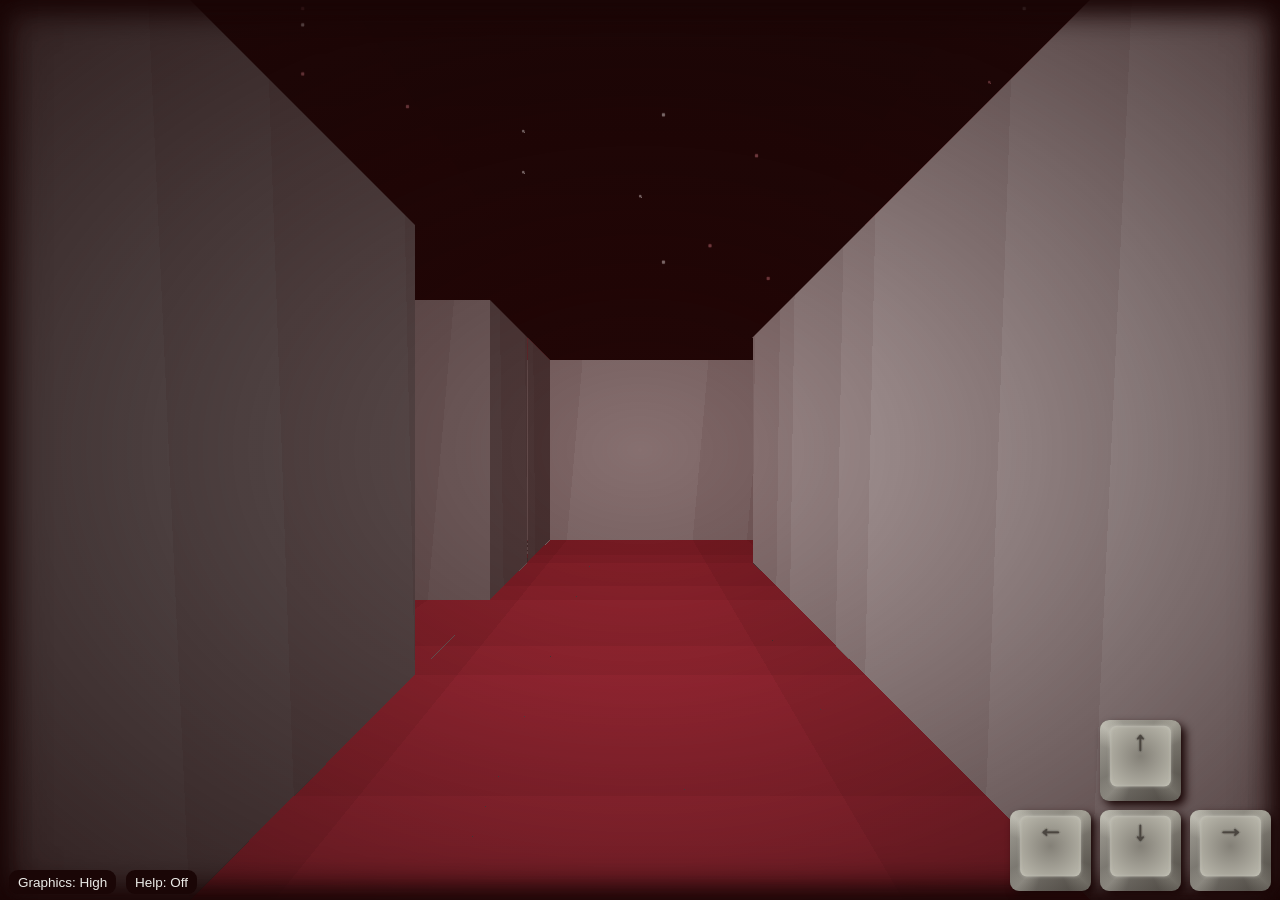
<file: Game/index.html>
<!-- 
    سلام رفقای خودم
    حتما پیج منو دنبال کن 
    
    Instagram : https://www.instagram.com/m_ebrahiimifar
    Telegram : https://t.me/dantive_com
 -->
<!DOCTYPE html>
<html lang="en">
<head>
    <meta charset="UTF-8">
    <meta name="viewport" content="width=device-width, initial-scale=1.0">
    <title>Document</title>
    <link rel="stylesheet" href="style.css">
</head>
<body>
    <div>
        <input type="radio" id="ilift1" title="lift1" class="liftmove ilower" name="liftup" />Lift 1
        <input type="radio" id="ilift2" title="lift2" class="liftmove iupper" name="liftup" />Lift 2
        <input type="radio" id="ilift3" title="lift3" class="liftmove ilower" name="liftup" />Lift 3
        <input type="radio" id="ilift4" title="lift4" class="liftmove ilower" name="liftup" />Lift 4
        <input type="radio" id="ilift5" title="lift5" class="liftmove iupper" name="liftup" />Lift 5
        <input type="radio" id="ilift6" title="lift6" class="liftmove ilower" name="liftup" />Lift 6
        <input type="radio" id="ilift7" title="lift7" class="liftmove ilower" name="liftup" />Lift 7
      
        <input type="radio" id="iliftup" title="liftup" class="liftmove ilower d-none" name="liftup" checked />
      
        <br />
      
        <input type="checkbox" id="top-view" />Top view
        <input type="checkbox" id="bottom-floor" />Bottom floor
      
        <input type="radio" name="gfx" id="gfx1" class="d-none" />
        <input type="radio" name="gfx" id="gfx2" checked class="d-none" />
        <input type="radio" name="num" id="numon" checked class="d-none" />
        <input type="radio" name="num" id="numoff" class="d-none" />
      
        <input type="radio" id="win" name="x" class="d-none" />
      
        <br />
      
        <input type="radio" id="z-1" name="room" title="z-1" />Z-1
        <input type="radio" id="z-2" name="room" title="z-2" checked />Z-2
        <input type="radio" id="z-3" name="room" title="z-3" />Z-3
        <input type="radio" id="z-4" name="room" title="z-4" />Z-4
        <input type="radio" id="z-5" name="room" title="z-5" />Z-5
        <input type="radio" id="z-6" name="room" title="z-6" />Z-6
      
        <br />
      
        <input type="radio" id="x-1" name="x" title="x-1" />X-1
        <input type="radio" id="x-2" name="x" title="x-2" />X-2
        <input type="radio" id="x-3" name="x" title="x-3" checked />X-3
        <input type="radio" id="x-4" name="x" title="x-4" />X-4
        <input type="radio" id="x-5" name="x" title="x-5" />X-5
        <input type="radio" id="x-6" name="x" title="x-6" />X-6
        <input type="radio" id="x-7" name="x" title="x-7" />X-7
      
        <input type="radio" id="original" checked name="rotate" class="d-none" />
      
        <br />
      
        <input type="radio" id="left1" name="rotate" class="x-rotation" />L-1
        <input type="radio" id="left2" name="rotate" class="z-rotation" />L-2
        <input type="radio" id="left3" name="rotate" class="x-rotation" />L-3
        <input type="radio" id="left4" name="rotate" class="z-rotation" />L-4
      
        <br />
      
        <input type="radio" id="right1" name="rotate" class="x-rotation" />R-1
        <input type="radio" id="right2" name="rotate" class="z-rotation" />R-2
        <input type="radio" id="right3" name="rotate" class="x-rotation" />R-3
        <input type="radio" id="right4" name="rotate" class="z-rotation" />R-4
      
        <content>
          <w>
      
            <x>
      
              <y>
      
                <z>
      
                  <darkness>
                    <u></u> <u></u> <u></u> <u></u> <u></u>
                  </darkness>
                  <darkness>
                    <u></u> <u></u> <u></u> <u></u> <u></u><u></u>
                  </darkness>
      
                  <room>1</room>
                  <room>2</room>
      
                  <room class="lift lower">
      
                    <lift id="lift1">
                      <label for="ilift1"></label>
                      <floor></floor>
                      <floor></floor>
                    </lift>
                  </room>
      
                  <room class="lift upper">
      
                    <lift id="lift2">
      
                      <label for="ilift2"></label>
                      <floor></floor>
                      <floor></floor>
                    </lift>
                  </room>
                  <room>5</room>
                  <room>6</room>
                  <room>7</room>
                  <room>8</room>
                  <room>9</room>
                  <room>10</room>
                  <room>11</room>
                  <room>12</room>
      
                  <room class="lift lower">
      
                    <lift id="lift3">
                      <label for="ilift3"></label>
                      <floor></floor>
                      <floor></floor>
                    </lift>
                  </room>
                  <room>14</room>
                  <room>15</room>
                  <room>16</room>
                  <room>17</room>
      
                  <room class="lift lower">
      
                    <lift id="lift4">
      
                      <label for="ilift4"></label>
                      <floor></floor>
                      <floor></floor>
                    </lift>
                  </room>
                  <room>19</room>
                  <room>20</room>
                  <room>21</room>
                  <room>22</room>
                  <room>23</room>
                  <room>24</room>
                  <room>25</room>
                  <room>26</room>
      
                  <room class="lift upper">
      
                    <lift id="lift5">
      
                      <label for="ilift5"></label>
                      <floor></floor>
                      <floor></floor>
                    </lift>
                  </room>
                  <room>28</room>
                  <room>29</room>
                  <room>30</room>
                  <room>31</room>
      
                  <room class="lift lower">
      
                    <lift id="lift6">
      
                      <label for="ilift6"></label>
      
                      <floor></floor>
                      <floor></floor>
                    </lift>
                  </room>
      
                  <room>33</room>
      
                  <room class="lift lower">
      
                    <lift id="lift7">
      
                      <label for="ilift7"></label>
                      <floor></floor>
                      <floor></floor>
                    </lift>
                  </room>
                  <room>35</room>
                  <room>36</room>
                  <room>37</room>
                  <room>38</room>
                  <room>39</room>
                  <room>40</room>
                  <room>41</room>
                  <room>42</room>
                </z>
      
                <z>
      
                  <room>1</room>
                  <room>2</room>
                  <room class="lift"></room>
                  <room class="lift"></room>
                  <room>5</room>
                  <room>6</room>
                  <room>7</room>
                  <room>8</room>
                  <room>9</room>
                  <room>10</room>
                  <room>11</room>
                  <room>12</room>
                  <room class="lift"></room>
                  <room>14</room>
                  <room>15</room>
                  <room>16</room>
                  <room>17</room>
                  <room class="lift"></room>
                  <room>19</room>
                  <room>20</room>
                  <room>21</room>
                  <room>22</room>
                  <room>23</room>
                  <room>24</room>
                  <room>25</room>
                  <room>26</room>
                  <room class="lift"></room>
                  <room>28</room>
                  <room>29</room>
                  <room>30</room>
                  <room>31</room>
                  <room class="lift"></room>
                  <room>33</room>
                  <room class="lift"></room>
                  <room>35</room>
                  <room>36</room>
                  <room>37</room>
                  <room>38</room>
                  <room>39</room>
                  <room>40</room>
                  <room>41</room>
                  <room>42</room>
                </z>
              </y>
            </x>
          </w>
      
          <win>
            <u><u></u></u>
            <u><u></u></u>
            <u><u></u></u>
            <u><u></u></u>
            <u><u></u></u>
            <u><u></u></u>
            <u><u></u></u>
            <u><u></u></u>
            <u><u></u></u>
            <u><u></u></u>
            <u><u></u></u>
            <u><u></u></u>
          </win>
        </content>
      
        <wintext>
          <div class="badge">
            <div></div>
          </div>
          <h1>Well Done!</h1>
          <h3>You have solved the maze :)</h3>
          <h4>Today is a good day.</h4>
          <div class="button">
            <label id="wintest" for="x-2">Return?</label>
          </div>
        </wintext>
      
        <buttons>
      
          <!--x-->
          <label class="upb bx dead" for="x-0"></label>
          <label class="upb bx" for="x-1"></label>
          <label class="upb bx" for="x-2"></label>
          <label class="upb bx" for="x-3"></label>
          <label class="upb bx" for="x-4"></label>
          <label class="upb bx" for="x-5"></label>
          <label class="upb bx" for="x-6"></label>
          <label class="upb bx" for="x-7"></label>
          <label class="upb bx dead" for="x-8"></label>
      
          <label class="upb bx" for="win"></label>
      
          <!--z-->
          <label class="upb bz dead" for="z-0"></label>
          <label class="upb bz" for="z-1"></label>
          <label class="upb bz" for="z-2"></label>
          <label class="upb bz" for="z-3"></label>
          <label class="upb bz" for="z-4"></label>
          <label class="upb bz" for="z-5"></label>
          <label class="upb bz" for="z-6"></label>
          <label class="upb bz dead" for="z-7"></label>
      
          <label class="leftb lb1" for="left1"></label>
          <label class="leftb lb2" for="left2"></label>
          <label class="leftb lb3" for="left3"></label>
          <label class="leftb lb4" for="left4"></label>
      
          <label class="leftb lb5" for="right1"></label>
          <label class="leftb lb6" for="right2"></label>
      
          <!--z-->
          <label class="downb bz dead" for="z-0"></label>
          <label class="downb bz" for="z-1"></label>
          <label class="downb bz" for="z-2"></label>
          <label class="downb bz" for="z-3"></label>
          <label class="downb bz" for="z-4"></label>
          <label class="downb bz" for="z-5"></label>
          <label class="downb bz" for="z-6"></label>
          <label class="downb bz dead" for="z-7"></label>
      
          <!--x-->
          <label class="downb bx dead" for="x-0"></label>
          <label class="downb bx" for="x-1"></label>
          <label class="downb bx" for="x-2"></label>
          <label class="downb bx" for="x-3"></label>
          <label class="downb bx" for="x-4"></label>
          <label class="downb bx" for="x-5"></label>
          <label class="downb bx" for="x-6"></label>
          <label class="downb bx" for="x-7"></label>
          <label class="downb bx dead" for="x-8"></label>
      
          <label class="rightb rb1" for="right1"></label>
          <label class="rightb rb2" for="right2"></label>
          <label class="rightb rb3" for="right3"></label>
          <label class="rightb rb4" for="right4"></label>
      
          <label class="rightb rb5" for="left1"></label>
          <label class="rightb rb6" for="left2"></label>
        </buttons>
      
        <graphics>
          <label for="gfx2">Graphics: Low</label>
          <label for="gfx1">Graphics: High</label>
        </graphics>
        <numbers>
          <label for="numon">Help: On</label>
          <label for="numoff">Help: Off</label>
        </numbers>
      
        
      </div>
</body>
</html>
</file>
<file: Game/style.css>
:root {
    --white: #e6e0e0;
    --floor: #d73a4d;
}
:root:has(#gfx1:checked) {
    --white: #574444;
    --floor: #69262e;
}
:root:has(#gfx1:checked) div:before, :root:has(#gfx1:checked) darkness {
    display: none;
}
html {
    font-size: clamp(6px, 1vh, 22px);
    background: #1a0606;
}
@media (orientation: portrait) {
    html {
        font-size: 0.8vh;
   }
}
body {
    margin: 0;
    text-align: center;
    color: rgba(255, 255, 255, 0);
    font-size: 2rem;
    height: 100vh;
    font-family: Arial, Helvetica, sans-serif;
}
body > div {
    overflow: hidden;
    width: 100%;
    height: 100%;
    position: absolute;
    top: 0;
    left: 0;
}
body > div:before {
    content: '';
    top: 0;
    left: 0;
    position: absolute;
    width: 100%;
    height: 100%;
    pointer-events: none;
    z-index: 2;
}
@media (min-width: 480px) {
    body > div:before {
        background: radial-gradient(rgba(255, 255, 255, 0), rgba(26, 6, 6, .7));
        box-shadow: inset 0 1rem 3rem #1a0606, inset 0 -1rem 3rem #1a0606, inset 0 0 5rem #1a0606;
        transform: translate3d(0, 0, 0);
   }
}
body content *, body content *:before, body content *:after {
    box-sizing: border-box;
    position: absolute;
    content: '';
    left: 0;
    top: 0;
    transform-style: preserve-3d;
}
content, room {
    width: 100rem;
    height: 100rem;
}
content {
    margin: auto;
    position: absolute;
    perspective: 100rem;
    display: block;
    inset: 0;
    left: -100rem;
    right: -100rem;
}
@media (max-width: 480px) {
    content {
        transform: scale(0.8);
   }
}
input {
    position: relative;
    z-index: 1;
    margin-top: 1rem;
    display: none;
}
#top-view:checked ~ content > w {
    transform: translate3d(50rem, 200rem, -600rem) rotateX(-90deg) !important;
}
#bottom-floor:checked ~ content > w > x > y > z:nth-of-type(1) room {
    display: none;
}
w, x, y, z {
    width: 100%;
    height: 100%;
}
w {
    transform-origin: 50rem -50rem 0;
    transition: all 1s ease-in-out;
    animation: enter 1s ease-in-out backwards;
    transform: translate3d(0, 100rem, 0);
}
@keyframes enter {
    0% {
        transform: translate3d(50rem, 300rem, -800rem) rotateX(-90deg);
   }
}
y {
    transform-origin: -50rem 0;
}
x {
    transform-origin: 50rem 0 50rem;
}
z {
    transform-origin: 0 0;
}
w:before, w:after {
    transform: translate3d(-500vw, -600vh, -1000rem) scale(10);
    content: '';
    width: 0.3rem;
    height: 0.3rem;
    background: #fff;
    box-shadow: 63vw 54vh 0.1rem #e88f9a , 67vw 49vh 0.1rem #e88f9a , 7vw 43vh 0.1rem #e88f9a , 71vw 75vh 0.1rem #e88f9a , 74vw 30vh 0.1rem #e88f9a , 52vw 14vh 0.1rem #fff , 73vw 78vh 0.1rem #e88f9a , 40vw 16vh 0.1rem #fff , 57vw 82vh 0.1rem #e88f9a , 21vw 1vh 0.1rem #e88f9a , 56vw 30vh 0.1rem #e88f9a , 38vw 79vh 0.1rem #fff , 72vw 24vh 0.1rem #e88f9a , 52vw 32vh 0.1rem #fff , 61vw 34vh 0.1rem #e88f9a , 27vw 86vh 0.1rem #fff , 67vw 57vh 0.1rem #fff , 65vw 57vh 0.1rem #fff , 28vw 58vh 0.1rem #fff , 30vw 13vh 0.1rem #e88f9a , 19vw 81vh 0.1rem #fff , 33vw 87vh 0.1rem #e88f9a , 21vw 3vh 0.1rem #fff , 35vw 69vh 0.1rem #e88f9a , 54vw 61vh 0.1rem #e88f9a , 29vw 64vh 0.1rem #fff , 7vw 57vh 0.1rem #e88f9a , 17vw 36vh 0.1rem #e88f9a , 17vw 60vh 0.1rem #fff , 60vw 19vh 0.1rem #e88f9a , 93vw 1vh 0.1rem #fff , 97vw 63vh 0.1rem #fff , 80vw 10vh 0.1rem #e88f9a , 40vw 21vh 0.1rem #fff , 70vw 32vh 0.1rem #fff , 37vw 50vh 0.1rem #fff , 7vw 58vh 0.1rem #fff , 12vw 70vh 0.1rem #fff , 7vw 27vh 0.1rem #fff , 50vw 24vh 0.1rem #fff , 75vw 25vh 0.1rem #fff , 29vw 86vh 0.1rem #fff , 99vw 76vh 0.1rem #e88f9a , 85vw 49vh 0.1rem #fff , 38vw 44vh 0.1rem #e88f9a , 35vw 55vh 0.1rem #e88f9a , 21vw 9vh 0.1rem #e88f9a , 47vw 60vh 0.1rem #e88f9a , 56vw 59vh 0.1rem #fff , 83vw 1vh 0.1rem #fff;
    right: 0;
    margin: auto;
}
graphics, numbers {
    bottom: 1rem;
    left: 1rem;
    position: absolute;
    z-index: 2;
}
graphics label, numbers label {
    padding: 0.5rem 1rem;
    background: #1a0606;
    color: #ebebe7;
    border-radius: 1rem;
    cursor: pointer;
    font-size: 1.5rem;
}
#gfx2:checked ~ graphics > [for="gfx2"], #gfx1:checked ~ graphics > [for="gfx1"], #numon:checked ~ numbers > [for="numon"], #numoff:checked ~ numbers > [for="numoff"] {
    display: none;
}
numbers {
    bottom: 1rem;
    left: 14rem;
    position: absolute;
    z-index: 2;
}
:root:has(#numoff:checked) body, :root:has(#numoff:checked) room {
    color: #fff;
}
:root:has(#numoff:checked) input {
    display: inline;
}
.d-none {
    display: none !important;
}
sig {
    position: absolute;
    right: 1rem;
    top: 1rem;
    font-size: 0.5rem;
    color: #ebebe7;
    width: 10em;
    transform: skewX(10deg) scaleY(0.45) rotate(2deg);
    mix-blend-mode: difference;
}
sig, sig * {
    height: 9.25em;
    overflow: hidden;
    border-radius: 0.5em;
}
sig:before, sig *:before {
    content: '';
    position: absolute;
    top: 0;
    left: 0;
    width: 5em;
    height: 5em;
    background: currentColor;
    transform: translate3d(-2.5em, 0, 0) rotate(-45deg);
    box-shadow: -3em 3em 0 0 currentColor;
    border-radius: 0.5em 2em 0.5em 2em;
}
sig * {
    width: 5em;
    transform: translate3d(3.75em, 0, 0) scaleY(0.95);
    display: block !important;
}
sig *:before {
    transform: translate3d(-3em, -2em, 0) rotate(-45deg);
    box-shadow: -3em 3em 0 0 currentColor, -6em 6em 0 0 currentColor;
    border-radius: 0.5em;
}
room {
    transform: translate3d(0, 0, 0) rotateX(90deg);
    transform-origin: 0 0 0;
    color: rgba(255, 255, 255, 0);
    font-size: 30rem;
    background: var(--floor);
}
room:before, room:after {
    width: 100%;
    height: 100%;
    background: var(--white);
    transform-origin: 0 0 0;
}
room:before {
    transform: translate3d(0, 0, 100rem) rotateY(90deg);
}
room:after {
    transform: translate3d(100rem, 0, 0) rotateY(-90deg);
}
z:nth-of-type(1) room:nth-of-type(36):after, z:nth-of-type(1) room:nth-of-type(37):after, z:nth-of-type(1) room:nth-of-type(39):after, z:nth-of-type(1) room:nth-of-type(40):after, z:nth-of-type(1) room:nth-of-type(41):after, z:nth-of-type(1) room:nth-of-type(42):after, z:nth-of-type(1) room:nth-of-type(35):after, z:nth-of-type(1) room:nth-of-type(28):after {
    filter: brightness(0.5);
}
z:nth-of-type(1) room:nth-of-type(14):before, z:nth-of-type(1) room:nth-of-type(6):before, z:nth-of-type(1) room:nth-of-type(38):before, z:nth-of-type(1) room:nth-of-type(5):before, z:nth-of-type(1) room:nth-of-type(12):before, z:nth-of-type(1) room:nth-of-type(26):before, z:nth-of-type(1) room:nth-of-type(33):before {
    filter: brightness(0.5);
}
z:nth-of-type(1) room:nth-of-type(22):after, z:nth-of-type(1) room:nth-of-type(8):after, z:nth-of-type(1) room:nth-of-type(38):after, z:nth-of-type(1) room:nth-of-type(7):after, z:nth-of-type(1) room:nth-of-type(21):after, z:nth-of-type(1) room:nth-of-type(18):after, z:nth-of-type(1) room:nth-of-type(17):after {
    filter: brightness(0.75);
}
z:nth-of-type(1) room:nth-of-type(31):before, z:nth-of-type(1) room:nth-of-type(14):before, z:nth-of-type(1) room:nth-of-type(36):before, z:nth-of-type(1) room:nth-of-type(22):before, z:nth-of-type(1) room:nth-of-type(8):before, z:nth-of-type(1) room:nth-of-type(16):before, z:nth-of-type(1) room:nth-of-type(21):before, z:nth-of-type(1) room:nth-of-type(35):before, z:nth-of-type(1) room:nth-of-type(42):before, z:nth-of-type(1) room:nth-of-type(28):before, z:nth-of-type(1) room:nth-of-type(4):before {
    filter: brightness(0.75);
}
z:nth-of-type(1) room:nth-of-type(1) {
    transform: translate3d(-300rem, 0, -400rem) rotateX(90deg) rotateZ(90deg);
}
z:nth-of-type(1) room:nth-of-type(2) {
    transform: translate3d(-200rem, 0, -400rem) rotateX(90deg) rotateZ(90deg);
}
z:nth-of-type(1) room:nth-of-type(3) {
    transform: translate3d(-100rem, 0, -400rem) rotateX(90deg) rotateZ(90deg);
}
z:nth-of-type(1) room:nth-of-type(4) {
    transform: translate3d(-100rem, 0, -400rem) rotateX(90deg);
}
z:nth-of-type(1) room:nth-of-type(4):after {
    transform: translate3d(0, 0, 0) rotateY(-90deg) rotateX(-90deg);
}
z:nth-of-type(1) room:nth-of-type(5) {
    transform: translate3d(0, 0, -400rem) rotateX(90deg);
}
z:nth-of-type(1) room:nth-of-type(5):after {
    transform: translate3d(0, 0, 0) rotateY(-90deg) rotateX(-90deg);
}
z:nth-of-type(1) room:nth-of-type(6) {
    transform: translate3d(100rem, 0, -300rem) rotateX(90deg) rotateZ(-90deg);
}
z:nth-of-type(1) room:nth-of-type(7) {
    transform: translate3d(200rem, 0, -400rem) rotateX(90deg);
}
z:nth-of-type(1) room:nth-of-type(7):before {
    transform: translate3d(0, 0, 0) rotateY(-90deg) rotateX(-90deg);
}
z:nth-of-type(1) room:nth-of-type(8) {
    transform: translate3d(-300rem, 0, -200rem) rotateX(90deg) rotateZ(180deg);
}
z:nth-of-type(1) room:nth-of-type(8):before {
    transform: translate3d(100rem, -100rem, 100rem) rotateY(90deg) rotateX(0deg);
}
z:nth-of-type(1) room:nth-of-type(9) {
    transform: translate3d(-300rem, 0, -300rem) rotateX(90deg);
}
z:nth-of-type(1) room:nth-of-type(9):before, z:nth-of-type(1) room:nth-of-type(9):after {
    display: none;
}
z:nth-of-type(1) room:nth-of-type(10) {
    transform: translate3d(-200rem, 0, -300rem) rotateX(90deg);
}
z:nth-of-type(1) room:nth-of-type(10):before, z:nth-of-type(1) room:nth-of-type(10):after {
    display: none;
}
z:nth-of-type(1) room:nth-of-type(11) {
    transform: translate3d(-100rem, 0, -300rem) rotateX(90deg);
}
z:nth-of-type(1) room:nth-of-type(11):before, z:nth-of-type(1) room:nth-of-type(11):after {
    display: none;
}
z:nth-of-type(1) room:nth-of-type(12) {
    transform: translate3d(0, 0, -300rem) rotateX(90deg);
}
z:nth-of-type(1) room:nth-of-type(13) {
    transform: translate3d(100rem, 0, -300rem) rotateX(90deg);
}
z:nth-of-type(1) room:nth-of-type(13):before, z:nth-of-type(1) room:nth-of-type(13):after {
    display: none;
}
z:nth-of-type(1) room:nth-of-type(14) {
    transform: translate3d(300rem, 0, -300rem) rotateX(90deg) rotateZ(90deg);
}
z:nth-of-type(1) room:nth-of-type(14):before {
    transform: translate3d(0, 0, 0) rotateY(-90deg) rotateX(-90deg);
}
z:nth-of-type(1) room:nth-of-type(15) {
    transform: translate3d(-400rem, 0, -200rem) rotateX(90deg);
}
z:nth-of-type(1) room:nth-of-type(15):before, z:nth-of-type(1) room:nth-of-type(15):after {
    display: none;
}
z:nth-of-type(1) room:nth-of-type(16) {
    transform: translate3d(-200rem, 0, -100rem) rotateX(90deg) rotateZ(-180deg);
}
z:nth-of-type(1) room:nth-of-type(16):before {
    transform: translate3d(0, 100rem, 100rem) rotateY(90deg) rotateX(90deg);
}
z:nth-of-type(1) room:nth-of-type(17) {
    transform: translate3d(-200rem, 0, -100rem) rotateX(90deg) rotateZ(-90deg);
}
z:nth-of-type(1) room:nth-of-type(18) {
    transform: translate3d(0, 0, -100rem) rotateX(90deg) rotateZ(-180deg);
}
z:nth-of-type(1) room:nth-of-type(18):after {
    transform: translate3d(0, 100rem, 0) rotateY(-90deg) rotateX(-90deg);
}
z:nth-of-type(1) room:nth-of-type(18):before {
    transform: translate3d(100rem, 0, 100rem) rotateY(90deg) rotateX(-90deg);
}
z:nth-of-type(1) room:nth-of-type(19) {
    transform: translate3d(0, 0, -200rem) rotateX(90deg);
}
z:nth-of-type(1) room:nth-of-type(19):before {
    display: none;
}
z:nth-of-type(1) room:nth-of-type(20) {
    transform: translate3d(100rem, 0, -200rem) rotateX(90deg);
}
z:nth-of-type(1) room:nth-of-type(20):before, z:nth-of-type(1) room:nth-of-type(20):after {
    display: none;
}
z:nth-of-type(1) room:nth-of-type(21) {
    transform: translate3d(200rem, 0, -200rem) rotateX(90deg);
}
z:nth-of-type(1) room:nth-of-type(21):after {
    transform: translate3d(-100rem, 100rem, 0) rotateY(-90deg) rotateX(-90deg);
}
z:nth-of-type(1) room:nth-of-type(21):before {
    transform: translate3d(100rem, 0, 100rem) rotateY(90deg);
}
z:nth-of-type(1) room:nth-of-type(22) {
    transform: translate3d(-300rem, 0, 0) rotateX(90deg) rotateZ(180deg);
}
z:nth-of-type(1) room:nth-of-type(22):before {
    transform: translate3d(100rem, -100rem, 100rem) rotateY(90deg) rotateX(0deg);
}
z:nth-of-type(1) room:nth-of-type(23) {
    transform: translate3d(-200rem, 0, 0) rotateX(90deg) rotateZ(-180deg);
}
z:nth-of-type(1) room:nth-of-type(23):before {
    display: none;
}
z:nth-of-type(1) room:nth-of-type(24) {
    transform: translate3d(-200rem, 0, -100rem) rotateX(90deg);
}
z:nth-of-type(1) room:nth-of-type(24):before, z:nth-of-type(1) room:nth-of-type(24):after {
    display: none;
}
z:nth-of-type(1) room:nth-of-type(25) {
    transform: translate3d(-100rem, 0, -100rem) rotateX(90deg);
}
z:nth-of-type(1) room:nth-of-type(25):before, z:nth-of-type(1) room:nth-of-type(25):after {
    display: none;
}
z:nth-of-type(1) room:nth-of-type(26) {
    transform: translate3d(0, 0, -100rem) rotateX(90deg);
}
z:nth-of-type(1) room:nth-of-type(27) {
    transform: translate3d(100rem, 0, -100rem) rotateX(90deg);
}
z:nth-of-type(1) room:nth-of-type(27):before, z:nth-of-type(1) room:nth-of-type(27):after {
    display: none;
}
z:nth-of-type(1) room:nth-of-type(28) {
    transform: translate3d(300rem, 0, 0rem) rotateX(90deg) rotateZ(180deg);
}
z:nth-of-type(1) room:nth-of-type(29) {
    transform: translate3d(-400rem, 0, 0) rotateX(90deg);
}
z:nth-of-type(1) room:nth-of-type(29):before, z:nth-of-type(1) room:nth-of-type(29):after {
    display: none;
}
z:nth-of-type(1) room:nth-of-type(30) {
    transform: translate3d(-200rem, 0, 100rem) rotateX(90deg) rotateZ(-180deg);
}
z:nth-of-type(1) room:nth-of-type(30):before {
    display: none;
}
z:nth-of-type(1) room:nth-of-type(31) {
    transform: translate3d(-200rem, 0, 0rem) rotateX(90deg) rotateZ(0deg);
}
z:nth-of-type(1) room:nth-of-type(31):after {
    transform: translate3d(0, 0, 0) rotateY(-90deg) rotateX(-90deg);
}
z:nth-of-type(1) room:nth-of-type(32) {
    transform: translate3d(0, 0, 0) rotateX(90deg) rotateZ(90deg);
}
z:nth-of-type(1) room:nth-of-type(32):before, z:nth-of-type(1) room:nth-of-type(32):after {
    display: none;
}
z:nth-of-type(1) room:nth-of-type(34) {
    transform: translate3d(100rem, 0, 0) rotateX(90deg);
}
z:nth-of-type(1) room:nth-of-type(34):before, z:nth-of-type(1) room:nth-of-type(34):after {
    display: none;
}
z:nth-of-type(1) room:nth-of-type(35) {
    transform: translate3d(300rem, 0, 100rem) rotateX(90deg) rotateZ(180deg);
}
z:nth-of-type(1) room:nth-of-type(36) {
    transform: translate3d(-300rem, 0, 100rem) rotateX(90deg) rotateZ(90deg);
}
z:nth-of-type(1) room:nth-of-type(36):before {
    transform: translate3d(0, 100rem, 100rem) rotateY(90deg) rotateX(90deg);
}
z:nth-of-type(1) room:nth-of-type(37) {
    transform: translate3d(-200rem, 0, 100rem) rotateX(90deg) rotateZ(90deg);
}
z:nth-of-type(1) room:nth-of-type(37):before {
    display: none;
}
z:nth-of-type(1) room:nth-of-type(38) {
    transform: translate3d(-200rem, 0, 200rem) rotateX(90deg) rotateZ(-90deg);
}
z:nth-of-type(1) room:nth-of-type(38):after {
    transform: translate3d(0, 0, 0) rotateY(-90deg) rotateX(-90deg);
}
z:nth-of-type(1) room:nth-of-type(39) {
    transform: translate3d(0, 0, 100rem) rotateX(90deg) rotateZ(90deg);
}
z:nth-of-type(1) room:nth-of-type(40) {
    transform: translate3d(100rem, 0, 200rem) rotateX(90deg) rotateZ(180deg);
}
z:nth-of-type(1) room:nth-of-type(40):after {
    transform: translate3d(0, 0, 0) rotateY(-90deg) rotateX(-90deg);
}
z:nth-of-type(1) room:nth-of-type(41) {
    transform: translate3d(200rem, 0, 200rem) rotateX(90deg) rotateZ(180deg);
}
z:nth-of-type(1) room:nth-of-type(41):after {
    transform: translate3d(0, 0, 0) rotateY(-90deg) rotateX(-90deg);
}
z:nth-of-type(1) room:nth-of-type(41):before {
    display: none;
}
z:nth-of-type(1) room:nth-of-type(42) {
    transform: translate3d(300rem, 0, 200rem) rotateX(90deg) rotateZ(180deg);
}
z:nth-of-type(1) room:nth-of-type(42):after {
    transform: translate3d(0, 0, 0) rotateY(-90deg) rotateX(-90deg);
}
z:nth-of-type(2) room {
    transform: translate3d(0, 100rem, 0) rotateX(90deg);
}
z:nth-of-type(2) room:nth-of-type(36):after, z:nth-of-type(2) room:nth-of-type(37):after, z:nth-of-type(2) room:nth-of-type(39):after, z:nth-of-type(2) room:nth-of-type(40):after, z:nth-of-type(2) room:nth-of-type(41):after, z:nth-of-type(2) room:nth-of-type(42):after, z:nth-of-type(2) room:nth-of-type(38):after, z:nth-of-type(2) room:nth-of-type(2):after, z:nth-of-type(2) room:nth-of-type(3):after {
    filter: brightness(0.5);
}
z:nth-of-type(2) room:nth-of-type(14):before, z:nth-of-type(2) room:nth-of-type(6):before, z:nth-of-type(2) room:nth-of-type(38):before, z:nth-of-type(2) room:nth-of-type(5):before, z:nth-of-type(2) room:nth-of-type(12):before, z:nth-of-type(2) room:nth-of-type(26):before, z:nth-of-type(2) room:nth-of-type(33):before, z:nth-of-type(2) room:nth-of-type(11):before, z:nth-of-type(2) room:nth-of-type(16):before, z:nth-of-type(2) room:nth-of-type(24):before, z:nth-of-type(2) room:nth-of-type(25):before, z:nth-of-type(2) room:nth-of-type(27):before {
    filter: brightness(0.5);
}
z:nth-of-type(2) room:nth-of-type(1):after, z:nth-of-type(2) room:nth-of-type(4):after, z:nth-of-type(2) room:nth-of-type(10):after, z:nth-of-type(2) room:nth-of-type(14):after, z:nth-of-type(2) room:nth-of-type(22):after, z:nth-of-type(2) room:nth-of-type(8):after, z:nth-of-type(2) room:nth-of-type(7):after, z:nth-of-type(2) room:nth-of-type(21):after, z:nth-of-type(2) room:nth-of-type(17):after, z:nth-of-type(2) room:nth-of-type(27):after {
    filter: brightness(0.75);
}
z:nth-of-type(2) room:nth-of-type(15):before, z:nth-of-type(2) room:nth-of-type(14):before, z:nth-of-type(2) room:nth-of-type(36):before, z:nth-of-type(2) room:nth-of-type(22):before, z:nth-of-type(2) room:nth-of-type(21):before, z:nth-of-type(2) room:nth-of-type(35):before, z:nth-of-type(2) room:nth-of-type(42):before, z:nth-of-type(2) room:nth-of-type(28):before, z:nth-of-type(2) room:nth-of-type(37):before, z:nth-of-type(2) room:nth-of-type(38):before, z:nth-of-type(2) room:nth-of-type(39):before {
    filter: brightness(0.75);
}
z:nth-of-type(2) room:nth-of-type(1) {
    transform: translate3d(-300rem, 100rem, -400rem) rotateX(90deg) rotateZ(90deg);
}
z:nth-of-type(2) room:nth-of-type(1):after {
    transform: translate3d(100rem, 100rem, 0) rotateY(-90deg) rotateX(90deg);
}
z:nth-of-type(2) room:nth-of-type(2) {
    transform: translate3d(-200rem, 100rem, -400rem) rotateX(90deg) rotateZ(90deg);
}
z:nth-of-type(2) room:nth-of-type(3) {
    transform: translate3d(-100rem, 100rem, -400rem) rotateX(90deg) rotateZ(90deg);
}
z:nth-of-type(2) room:nth-of-type(4) {
    transform: translate3d(0, 100rem, -400rem) rotateX(90deg) rotateZ(90deg);
}
z:nth-of-type(2) room:nth-of-type(4):after {
    transform: translate3d(0, 100rem, 0) rotateY(-90deg) rotateX(-90deg);
}
z:nth-of-type(2) room:nth-of-type(5) {
    transform: translate3d(0, 100rem, -300rem) rotateX(90deg) rotateZ(-90deg);
}
z:nth-of-type(2) room:nth-of-type(6) {
    transform: translate3d(100rem, 100rem, -300rem) rotateX(90deg) rotateZ(-90deg);
}
z:nth-of-type(2) room:nth-of-type(7) {
    transform: translate3d(200rem, 100rem, -400rem) rotateX(90deg);
}
z:nth-of-type(2) room:nth-of-type(7):before {
    transform: translate3d(0, 0, 0) rotateY(-90deg) rotateX(-90deg);
}
z:nth-of-type(2) room:nth-of-type(8) {
    transform: translate3d(-300rem, 100rem, -200rem) rotateX(90deg) rotateZ(180deg);
}
z:nth-of-type(2) room:nth-of-type(8):before {
    transform: translate3d(0, 0, 100rem) rotateY(90deg) rotateX(90deg);
}
z:nth-of-type(2) room:nth-of-type(9) {
    transform: translate3d(-300rem, 100rem, -300rem) rotateX(90deg);
}
z:nth-of-type(2) room:nth-of-type(9):before, z:nth-of-type(2) room:nth-of-type(9):after {
    display: none;
}
z:nth-of-type(2) room:nth-of-type(10) {
    transform: translate3d(-200rem, 100rem, -300rem) rotateX(90deg);
}
z:nth-of-type(2) room:nth-of-type(10):before, z:nth-of-type(2) room:nth-of-type(10):after {
    display: none;
}
z:nth-of-type(2) room:nth-of-type(11) {
    transform: translate3d(0, 100rem, -300rem) rotateX(90deg) rotateZ(90deg);
}
z:nth-of-type(2) room:nth-of-type(11):after {
    transform: translate3d(0, 0, 0) rotateY(-90deg) rotateX(-90deg);
}
z:nth-of-type(2) room:nth-of-type(12) {
    transform: translate3d(100rem, 100rem, -300rem) rotateX(90deg) rotateZ(90deg);
}
z:nth-of-type(2) room:nth-of-type(12):after {
    display: none;
}
z:nth-of-type(2) room:nth-of-type(13) {
    transform: translate3d(200rem, 100rem, -300rem) rotateX(90deg) rotateZ(90deg);
}
z:nth-of-type(2) room:nth-of-type(13):before {
    transform: translate3d(0, 0, 0) rotateY(-90deg) rotateX(-90deg);
}
z:nth-of-type(2) room:nth-of-type(14) {
    transform: translate3d(200rem, 100rem, -300rem) rotateX(90deg);
}
z:nth-of-type(2) room:nth-of-type(15) {
    transform: translate3d(-400rem, 100rem, -200rem) rotateX(90deg);
}
z:nth-of-type(2) room:nth-of-type(15):after {
    display: none;
}
z:nth-of-type(2) room:nth-of-type(16) {
    transform: translate3d(-300rem, 100rem, -100rem) rotateX(90deg) rotateZ(-90deg);
}
z:nth-of-type(2) room:nth-of-type(17) {
    transform: translate3d(-200rem, 100rem, -100rem) rotateX(90deg) rotateZ(-90deg);
}
z:nth-of-type(2) room:nth-of-type(17):after {
    transform: translate3d(0, 100rem, 100rem) rotateY(90deg) rotateX(90deg);
}
z:nth-of-type(2) room:nth-of-type(18) {
    transform: translate3d(-100rem, 100rem, -100rem) rotateX(90deg) rotateZ(-90deg);
}
z:nth-of-type(2) room:nth-of-type(18):after {
    transform: translate3d(0, 100rem, 100rem) rotateY(90deg) rotateX(90deg);
}
z:nth-of-type(2) room:nth-of-type(19) {
    transform: translate3d(100rem, 100rem, -200rem) rotateX(90deg) rotateZ(90deg);
}
z:nth-of-type(2) room:nth-of-type(19):before {
    display: none;
}
z:nth-of-type(2) room:nth-of-type(20) {
    transform: translate3d(200rem, 100rem, -200rem) rotateX(90deg) rotateZ(90deg);
}
z:nth-of-type(2) room:nth-of-type(21) {
    transform: translate3d(200rem, 100rem, -200rem) rotateX(90deg);
}
z:nth-of-type(2) room:nth-of-type(21):before {
    display: none;
}
z:nth-of-type(2) room:nth-of-type(22) {
    transform: translate3d(-300rem, 100rem, 0) rotateX(90deg) rotateZ(180deg);
}
z:nth-of-type(2) room:nth-of-type(22):before {
    transform: translate3d(100rem, -100rem, 100rem) rotateY(90deg) rotateX(0deg);
}
z:nth-of-type(2) room:nth-of-type(23) {
    transform: translate3d(-200rem, 100rem, 0) rotateX(90deg) rotateZ(-180deg);
}
z:nth-of-type(2) room:nth-of-type(23):before {
    display: none;
}
z:nth-of-type(2) room:nth-of-type(24) {
    transform: translate3d(-100rem, 100rem, -100rem) rotateX(90deg) rotateZ(90deg);
}
z:nth-of-type(2) room:nth-of-type(25) {
    transform: translate3d(0, 100rem, -100rem) rotateX(90deg) rotateZ(90deg);
}
z:nth-of-type(2) room:nth-of-type(26) {
    transform: translate3d(100rem, 100rem, -100rem) rotateX(90deg) rotateZ(90deg);
}
z:nth-of-type(2) room:nth-of-type(26):after {
    display: none;
}
z:nth-of-type(2) room:nth-of-type(27) {
    transform: translate3d(200rem, 100rem, -100rem) rotateX(90deg) rotateZ(90deg);
}
z:nth-of-type(2) room:nth-of-type(28) {
    transform: translate3d(300rem, 100rem, 0rem) rotateX(90deg) rotateZ(180deg);
}
z:nth-of-type(2) room:nth-of-type(29) {
    transform: translate3d(-400rem, 100rem, 0) rotateX(90deg);
}
z:nth-of-type(2) room:nth-of-type(29):before, z:nth-of-type(2) room:nth-of-type(29):after {
    display: none;
}
z:nth-of-type(2) room:nth-of-type(30) {
    transform: translate3d(-200rem, 100rem, 100rem) rotateX(90deg) rotateZ(-180deg);
}
z:nth-of-type(2) room:nth-of-type(30):before {
    display: none;
}
z:nth-of-type(2) room:nth-of-type(31) {
    transform: translate3d(-100rem, 100rem, 0rem) rotateX(90deg) rotateZ(90deg);
}
z:nth-of-type(2) room:nth-of-type(32) {
    transform: translate3d(-100rem, 100rem, 0) rotateX(90deg);
}
z:nth-of-type(2) room:nth-of-type(32):before, z:nth-of-type(2) room:nth-of-type(32):after {
    display: none;
}
z:nth-of-type(2) room:nth-of-type(34) {
    transform: translate3d(100rem, 100rem, 0) rotateX(90deg);
}
z:nth-of-type(2) room:nth-of-type(34):before, z:nth-of-type(2) room:nth-of-type(34):after {
    display: none;
}
z:nth-of-type(2) room:nth-of-type(35) {
    transform: translate3d(300rem, 100rem, 100rem) rotateX(90deg) rotateZ(180deg);
}
z:nth-of-type(2) room:nth-of-type(36) {
    transform: translate3d(-300rem, 100rem, 100rem) rotateX(90deg) rotateZ(90deg);
}
z:nth-of-type(2) room:nth-of-type(36):before {
    transform: translate3d(0, 100rem, 100rem) rotateY(90deg) rotateX(90deg);
}
z:nth-of-type(2) room:nth-of-type(37) {
    transform: translate3d(-200rem, 100rem, 100rem) rotateX(90deg) rotateZ(90deg);
}
z:nth-of-type(2) room:nth-of-type(38) {
    transform: translate3d(-100rem, 100rem, 100rem) rotateX(90deg) rotateZ(90deg);
}
z:nth-of-type(2) room:nth-of-type(39) {
    transform: translate3d(0, 100rem, 100rem) rotateX(90deg) rotateZ(90deg);
}
z:nth-of-type(2) room:nth-of-type(40) {
    transform: translate3d(100rem, 100rem, 200rem) rotateX(90deg) rotateZ(180deg);
}
z:nth-of-type(2) room:nth-of-type(40):after {
    transform: translate3d(0, 0, 0) rotateY(-90deg) rotateX(-90deg);
}
z:nth-of-type(2) room:nth-of-type(41) {
    transform: translate3d(200rem, 100rem, 200rem) rotateX(90deg) rotateZ(180deg);
}
z:nth-of-type(2) room:nth-of-type(41):after {
    transform: translate3d(0, 0, 0) rotateY(-90deg) rotateX(-90deg);
}
z:nth-of-type(2) room:nth-of-type(41):before {
    display: none;
}
z:nth-of-type(2) room:nth-of-type(42) {
    transform: translate3d(300rem, 100rem, 200rem) rotateX(90deg) rotateZ(180deg);
}
z:nth-of-type(2) room:nth-of-type(42):after {
    transform: translate3d(0, 0, 0) rotateY(-90deg) rotateX(-90deg);
}
buttons {
    position: absolute;
    bottom: 0;
    right: 0;
    transform: translate3d(0, 0, 0);
    width: 40rem;
    height: 30rem;
    z-index: 2;
}
buttons label {
    font-size: 3rem;
    border-radius: 1rem;
    padding: 1em;
    color: #ebebe7;
    cursor: pointer;
    font-weight: bold;
    width: 3em;
    height: 3em;
    transition: all 0.15s ease-in-out;
    position: absolute;
    box-sizing: border-box;
    background: #4b4640;
    border: 0.2rem solid #1a0606;
}
buttons label.leftb {
    bottom: 1rem;
    right: 21rem;
}
buttons label.rightb {
    bottom: 1rem;
    right: 1rem;
}
buttons label.upb {
    bottom: 11rem;
    right: 11rem;
}
buttons label.downb {
    bottom: 1rem;
    right: 11rem;
}
buttons label:before, buttons label:after {
    content: '';
    width: 100%;
    height: 100%;
    position: absolute;
    border-radius: 1rem;
    left: 0;
    right: 0;
    top: 0;
}
buttons label:after {
    content: '\2191';
    font-size: 4rem;
}
buttons label.leftb:after {
    content: '\2190';
}
buttons label.rightb:after {
    content: '\2192';
}
buttons label.downb:after {
    content: '\2193';
}
buttons label:hover, buttons label:focus, buttons label:active {
    transform: translate3d(0, 0.5rem, -10rem) scale(0.98);
    color: #1a0606;
}
@supports not (-webkit-touch-callout: none) {
    @media (min-width: 480px) {
        #gfx2:checked ~ buttons label {
            text-shadow: 0 0 0.2rem currentColor, 0 0 0.2rem currentColor, 0 0 0.2rem currentColor, 0 0 0.2rem currentColor;
            border: none;
            color: #4b4640;
       }
        #gfx2:checked ~ buttons label:before {
            transform: translate3d(0, 0, -0.6rem);
            background: linear-gradient(rgba(189, 187, 175, .5), rgba(75, 70, 64, .5)), linear-gradient(90deg, rgba(212, 211, 203, .5), rgba(75, 70, 64, .5)), conic-gradient(from 20deg, currentColor, rgba(189, 187, 175, .5), currentColor, currentColor, currentColor, rgba(189, 187, 175, .5), currentColor, currentColor, currentColor, rgba(189, 187, 175, .5), currentColor, currentColor, currentColor, rgba(189, 187, 175, .5), currentColor, currentColor, currentColor), #bdbbaf;
            box-shadow: 0.5rem 0.5rem 1rem #1a0606;
       }
        #gfx2:checked ~ buttons label:after {
            transform: translate3d(0, -0.5rem, -0.3rem) scale(0.75);
            background: radial-gradient(rgba(75, 70, 64, .5), #bdbbaf), #bdbbaf;
            box-shadow: inset 0 0 0.5rem rgba(212, 211, 203, .5), 0 0 0.5rem rgba(212, 211, 203, .5);
       }
   }
}
.dead {
    filter: brightness(0.8);
}
x, y, z, room {
    transition: all 1s ease-in-out;
}
.upb, .downb, .rightb, .leftb, .dead {
    display: none;
}
#original:checked ~ buttons > .rb1, #original:checked ~ buttons > .lb1 {
    display: block;
}
#left1:checked ~ content > w > x {
    transform: rotateY(-90deg);
}
#left1:checked ~ buttons > .rb4, #left1:checked ~ buttons > .lb2 {
    display: block;
}
#left2:checked ~ content > w > x {
    transform: rotateY(-180deg);
}
#left2:checked ~ buttons > .rb5, #left2:checked ~ buttons > .lb3 {
    display: block;
}
#left3:checked ~ content > w > x {
    transform: rotateY(-270deg);
}
#left3:checked ~ buttons > .rb6, #left3:checked ~ buttons > .lb4 {
    display: block;
}
#left4:checked ~ content > w > x {
    animation: killrotate 1s ease-in-out;
}
@keyframes killrotate {
    0% {
        transform: rotateY(-270deg);
   }
    99% {
        transform: rotateY(-360deg);
   }
    100% {
        transform: rotateY(0deg);
   }
}
#left4:checked ~ buttons > .rb1, #left4:checked ~ buttons > .lb1 {
    display: block;
}
#right1:checked ~ content > w > x {
    transform: rotateY(90deg);
}
#right1:checked ~ buttons > .rb2, #right1:checked ~ buttons > .lb4 {
    display: block;
}
#right2:checked ~ content > w > x {
    transform: rotateY(180deg);
}
#right2:checked ~ buttons > .rb3, #right2:checked ~ buttons > .lb5 {
    display: block;
}
#right3:checked ~ content > w > x {
    transform: rotateY(270deg);
}
#right3:checked ~ buttons > .rb4, #right3:checked ~ buttons > .lb6 {
    display: block;
}
#right4:checked ~ content > w > x {
    animation: killrotate2 1s ease-in-out;
}
@keyframes killrotate2 {
    0% {
        transform: rotateY(270deg);
   }
    99% {
        transform: rotateY(360deg);
   }
    100% {
        transform: rotateY(0deg);
   }
}
#right4:checked ~ buttons > .rb1, #right4:checked ~ buttons > .lb1 {
    display: block;
}
#left2:checked ~ buttons > .upb, #left3:checked ~ buttons > .upb, #right1:checked ~ buttons > .upb, #right2:checked ~ buttons > .upb {
    bottom: 1rem;
}
#left2:checked ~ buttons > .upb:after, #left3:checked ~ buttons > .upb:after, #right1:checked ~ buttons > .upb:after, #right2:checked ~ buttons > .upb:after {
    content: '\2193';
}
#left2:checked ~ buttons > .downb, #left3:checked ~ buttons > .downb, #right1:checked ~ buttons > .downb, #right2:checked ~ buttons > .downb {
    bottom: 11rem;
}
#left2:checked ~ buttons > .downb:after, #left3:checked ~ buttons > .downb:after, #right1:checked ~ buttons > .downb:after, #right2:checked ~ buttons > .downb:after {
    content: '\2191';
}
#z-0:checked ~ content > w > x > y > z {
    transform: translate3d(0, 0, -200rem);
}
#z-0:checked ~ buttons > .upb[for="z-1"], #z-0:checked ~ buttons > .downb[for="z--1"] {
    display: block;
}
#z-1:checked ~ content > w > x > y > z {
    transform: translate3d(0, 0, -100rem);
}
#z-1:checked ~ buttons > .upb[for="z-2"], #z-1:checked ~ buttons > .downb[for="z-0"] {
    display: block;
}
#z-2:checked ~ content > w > x > y > z {
    transform: translate3d(0, 0, 0rem);
}
#z-2:checked ~ buttons > .upb[for="z-3"], #z-2:checked ~ buttons > .downb[for="z-1"] {
    display: block;
}
#z-3:checked ~ content > w > x > y > z {
    transform: translate3d(0, 0, 100rem);
}
#z-3:checked ~ buttons > .upb[for="z-4"], #z-3:checked ~ buttons > .downb[for="z-2"] {
    display: block;
}
#z-4:checked ~ content > w > x > y > z {
    transform: translate3d(0, 0, 200rem);
}
#z-4:checked ~ buttons > .upb[for="z-5"], #z-4:checked ~ buttons > .downb[for="z-3"] {
    display: block;
}
#z-5:checked ~ content > w > x > y > z {
    transform: translate3d(0, 0, 300rem);
}
#z-5:checked ~ buttons > .upb[for="z-6"], #z-5:checked ~ buttons > .downb[for="z-4"] {
    display: block;
}
#z-6:checked ~ content > w > x > y > z {
    transform: translate3d(0, 0, 400rem);
}
#z-6:checked ~ buttons > .upb[for="z-7"], #z-6:checked ~ buttons > .downb[for="z-5"] {
    display: block;
}
#z-7:checked ~ content > w > x > y > z {
    transform: translate3d(0, 0, 500rem);
}
#z-7:checked ~ buttons > .upb[for="z-8"], #z-7:checked ~ buttons > .downb[for="z-6"] {
    display: block;
}
#x-0:checked ~ content > w > x > y {
    transform: translate3d(-300rem, 0, 0);
}
#x-0:checked ~ buttons > .upb[for="x-1"], #x-0:checked ~ buttons > .downb[for="x--1"] {
    display: block;
}
#x-1:checked ~ content > w > x > y {
    transform: translate3d(-200rem, 0, 0);
}
#x-1:checked ~ buttons > .upb[for="x-2"], #x-1:checked ~ buttons > .downb[for="x-0"] {
    display: block;
}
#x-2:checked ~ content > w > x > y {
    transform: translate3d(-100rem, 0, 0);
}
#x-2:checked ~ buttons > .upb[for="x-3"], #x-2:checked ~ buttons > .downb[for="x-1"] {
    display: block;
}
#x-3:checked ~ content > w > x > y {
    transform: translate3d(0rem, 0, 0);
}
#x-3:checked ~ buttons > .upb[for="x-4"], #x-3:checked ~ buttons > .downb[for="x-2"] {
    display: block;
}
#x-4:checked ~ content > w > x > y {
    transform: translate3d(100rem, 0, 0);
}
#x-4:checked ~ buttons > .upb[for="x-5"], #x-4:checked ~ buttons > .downb[for="x-3"] {
    display: block;
}
#x-5:checked ~ content > w > x > y {
    transform: translate3d(200rem, 0, 0);
}
#x-5:checked ~ buttons > .upb[for="x-6"], #x-5:checked ~ buttons > .downb[for="x-4"] {
    display: block;
}
#x-6:checked ~ content > w > x > y {
    transform: translate3d(300rem, 0, 0);
}
#x-6:checked ~ buttons > .upb[for="x-7"], #x-6:checked ~ buttons > .downb[for="x-5"] {
    display: block;
}
#x-7:checked ~ content > w > x > y {
    transform: translate3d(400rem, 0, 0);
}
#x-7:checked ~ buttons > .upb[for="x-8"], #x-7:checked ~ buttons > .downb[for="x-6"] {
    display: block;
}
#x-8:checked ~ content > w > x > y {
    transform: translate3d(500rem, 0, 0);
}
#x-8:checked ~ buttons > .upb[for="x-9"], #x-8:checked ~ buttons > .downb[for="x-7"] {
    display: block;
}
#x-9:checked ~ content > w > x > y {
    transform: translate3d(600rem, 0, 0);
}
#x-9:checked ~ buttons > .upb[for="x-10"], #x-9:checked ~ buttons > .downb[for="x-8"] {
    display: block;
}
#left2:checked ~ buttons > .bx, #left4:checked ~ buttons > .bx, #original:checked ~ buttons > .bx, #right2:checked ~ buttons > .bx, #right4:checked ~ buttons > .bx {
    display: none !important;
}
#left1:checked ~ buttons > .bz, #left3:checked ~ buttons > .bz, #right1:checked ~ buttons > .bz, #right3:checked ~ buttons > .bz {
    display: none !important;
}
body:has(.ilower:checked) #z-2:checked ~ #x-3:checked ~ .x-rotation:checked ~ buttons > .upb, body:has(.ilower:checked) #z-3:checked ~ #x-3:checked ~ .x-rotation:checked ~ buttons > .upb, body:has(.ilower:checked) #z-5:checked ~ #x-3:checked ~ .x-rotation:checked ~ buttons > .upb, body:has(.ilower:checked) #z-2:checked ~ #x-6:checked ~ .x-rotation:checked ~ buttons > .upb, body:has(.ilower:checked) #z-2:checked ~ #x-2:checked ~ .x-rotation:checked ~ buttons > .upb, body:has(.ilower:checked) #z-3:checked ~ #x-2:checked ~ .x-rotation:checked ~ buttons > .upb, body:has(.ilower:checked) #z-6:checked ~ #x-4:checked ~ .x-rotation:checked ~ buttons > .upb, body:has(.ilower:checked) #z-2:checked ~ #x-3:checked ~ .x-rotation:checked ~ buttons > .downb, body:has(.ilower:checked) #z-3:checked ~ #x-3:checked ~ .x-rotation:checked ~ buttons > .downb, body:has(.ilower:checked) #z-5:checked ~ #x-3:checked ~ .x-rotation:checked ~ buttons > .downb, body:has(.ilower:checked) #z-2:checked ~ #x-6:checked ~ .x-rotation:checked ~ buttons > .downb, body:has(.ilower:checked) #z-2:checked ~ #x-2:checked ~ .x-rotation:checked ~ buttons > .downb, body:has(.ilower:checked) #z-3:checked ~ #x-2:checked ~ .x-rotation:checked ~ buttons > .downb, body:has(.ilower:checked) #z-6:checked ~ #x-4:checked ~ .x-rotation:checked ~ buttons > .downb {
    display: none;
}
body:has(.ilower:checked) #z-2:checked ~ #x-3:checked ~ .x-rotation:checked ~ buttons > .upb[for="x-8"], body:has(.ilower:checked) #z-3:checked ~ #x-3:checked ~ .x-rotation:checked ~ buttons > .upb[for="x-8"], body:has(.ilower:checked) #z-5:checked ~ #x-3:checked ~ .x-rotation:checked ~ buttons > .upb[for="x-8"], body:has(.ilower:checked) #z-2:checked ~ #x-6:checked ~ .x-rotation:checked ~ buttons > .upb[for="x-8"], body:has(.ilower:checked) #z-2:checked ~ #x-2:checked ~ .x-rotation:checked ~ buttons > .upb[for="x-8"], body:has(.ilower:checked) #z-3:checked ~ #x-2:checked ~ .x-rotation:checked ~ buttons > .upb[for="x-8"], body:has(.ilower:checked) #z-6:checked ~ #x-4:checked ~ .x-rotation:checked ~ buttons > .upb[for="x-8"], body:has(.ilower:checked) #z-2:checked ~ #x-3:checked ~ .x-rotation:checked ~ buttons > .downb[for="x-8"], body:has(.ilower:checked) #z-3:checked ~ #x-3:checked ~ .x-rotation:checked ~ buttons > .downb[for="x-8"], body:has(.ilower:checked) #z-5:checked ~ #x-3:checked ~ .x-rotation:checked ~ buttons > .downb[for="x-8"], body:has(.ilower:checked) #z-2:checked ~ #x-6:checked ~ .x-rotation:checked ~ buttons > .downb[for="x-8"], body:has(.ilower:checked) #z-2:checked ~ #x-2:checked ~ .x-rotation:checked ~ buttons > .downb[for="x-8"], body:has(.ilower:checked) #z-3:checked ~ #x-2:checked ~ .x-rotation:checked ~ buttons > .downb[for="x-8"], body:has(.ilower:checked) #z-6:checked ~ #x-4:checked ~ .x-rotation:checked ~ buttons > .downb[for="x-8"] {
    display: block;
}
body:has(.ilower:checked) #z-4:checked ~ #x-3:checked ~ .x-rotation:checked ~ buttons > .downb, body:has(.ilower:checked) #z-1:checked ~ #x-3:checked ~ .x-rotation:checked ~ buttons > .downb, body:has(.ilower:checked) #z-2:checked ~ #x-4:checked ~ .x-rotation:checked ~ buttons > .downb, body:has(.ilower:checked) #z-3:checked ~ #x-4:checked ~ .x-rotation:checked ~ buttons > .downb, body:has(.ilower:checked) #z-1:checked ~ #x-6:checked ~ .x-rotation:checked ~ buttons > .downb, body:has(.ilower:checked) #z-2:checked ~ #x-7:checked ~ .x-rotation:checked ~ buttons > .downb, body:has(.ilower:checked) #z-3:checked ~ #x-7:checked ~ .x-rotation:checked ~ buttons > .downb, body:has(.ilower:checked) #z-4:checked ~ #x-7:checked ~ .x-rotation:checked ~ buttons > .downb, body:has(.ilower:checked) #z-5:checked ~ #x-4:checked ~ .x-rotation:checked ~ buttons > .downb, body:has(.ilower:checked) #z-6:checked ~ #x-1:checked ~ .x-rotation:checked ~ buttons > .downb {
    display: none;
}
body:has(.ilower:checked) #z-4:checked ~ #x-3:checked ~ .x-rotation:checked ~ buttons > .downb[for="x-8"], body:has(.ilower:checked) #z-1:checked ~ #x-3:checked ~ .x-rotation:checked ~ buttons > .downb[for="x-8"], body:has(.ilower:checked) #z-2:checked ~ #x-4:checked ~ .x-rotation:checked ~ buttons > .downb[for="x-8"], body:has(.ilower:checked) #z-3:checked ~ #x-4:checked ~ .x-rotation:checked ~ buttons > .downb[for="x-8"], body:has(.ilower:checked) #z-1:checked ~ #x-6:checked ~ .x-rotation:checked ~ buttons > .downb[for="x-8"], body:has(.ilower:checked) #z-2:checked ~ #x-7:checked ~ .x-rotation:checked ~ buttons > .downb[for="x-8"], body:has(.ilower:checked) #z-3:checked ~ #x-7:checked ~ .x-rotation:checked ~ buttons > .downb[for="x-8"], body:has(.ilower:checked) #z-4:checked ~ #x-7:checked ~ .x-rotation:checked ~ buttons > .downb[for="x-8"], body:has(.ilower:checked) #z-5:checked ~ #x-4:checked ~ .x-rotation:checked ~ buttons > .downb[for="x-8"], body:has(.ilower:checked) #z-6:checked ~ #x-1:checked ~ .x-rotation:checked ~ buttons > .downb[for="x-8"] {
    display: block;
}
body:has(.ilower:checked) #z-6:checked ~ #x-3:checked ~ .x-rotation:checked ~ buttons > .upb, body:has(.ilower:checked) #z-1:checked ~ #x-2:checked ~ .x-rotation:checked ~ buttons > .upb, body:has(.ilower:checked) #z-1:checked ~ #x-5:checked ~ .x-rotation:checked ~ buttons > .upb, body:has(.ilower:checked) #z-2:checked ~ #x-5:checked ~ .x-rotation:checked ~ buttons > .upb, body:has(.ilower:checked) #z-3:checked ~ #x-6:checked ~ .x-rotation:checked ~ buttons > .upb, body:has(.ilower:checked) #z-4:checked ~ #x-6:checked ~ .x-rotation:checked ~ buttons > .upb, body:has(.ilower:checked) #z-5:checked ~ #x-2:checked ~ .x-rotation:checked ~ buttons > .upb, body:has(.ilower:checked) #z-4:checked ~ #x-2:checked ~ .x-rotation:checked ~ buttons > .upb {
    display: none;
}
body:has(.ilower:checked) #z-6:checked ~ #x-3:checked ~ .x-rotation:checked ~ buttons > .upb[for="x-8"], body:has(.ilower:checked) #z-1:checked ~ #x-2:checked ~ .x-rotation:checked ~ buttons > .upb[for="x-8"], body:has(.ilower:checked) #z-1:checked ~ #x-5:checked ~ .x-rotation:checked ~ buttons > .upb[for="x-8"], body:has(.ilower:checked) #z-2:checked ~ #x-5:checked ~ .x-rotation:checked ~ buttons > .upb[for="x-8"], body:has(.ilower:checked) #z-3:checked ~ #x-6:checked ~ .x-rotation:checked ~ buttons > .upb[for="x-8"], body:has(.ilower:checked) #z-4:checked ~ #x-6:checked ~ .x-rotation:checked ~ buttons > .upb[for="x-8"], body:has(.ilower:checked) #z-5:checked ~ #x-2:checked ~ .x-rotation:checked ~ buttons > .upb[for="x-8"], body:has(.ilower:checked) #z-4:checked ~ #x-2:checked ~ .x-rotation:checked ~ buttons > .upb[for="x-8"] {
    display: block;
}
body:has(.ilower:checked) #z-1:checked ~ #x-4:checked ~ .z-rotation:checked ~ buttons > .upb, body:has(.ilower:checked) #z-3:checked ~ #x-5:checked ~ .z-rotation:checked ~ buttons > .upb, body:has(.ilower:checked) #z-4:checked ~ #x-4:checked ~ .z-rotation:checked ~ buttons > .upb, body:has(.ilower:checked) #z-4:checked ~ #x-5:checked ~ .z-rotation:checked ~ buttons > .upb, body:has(.ilower:checked) #z-5:checked ~ #x-6:checked ~ .z-rotation:checked ~ buttons > .upb, body:has(.ilower:checked) #z-5:checked ~ #x-5:checked ~ .z-rotation:checked ~ buttons > .upb, body:has(.ilower:checked) #z-6:checked ~ #x-2:checked ~ .z-rotation:checked ~ buttons > .upb, body:has(.ilower:checked) #z-1:checked ~ #x-4:checked ~ .z-rotation:checked ~ buttons > .downb, body:has(.ilower:checked) #z-3:checked ~ #x-5:checked ~ .z-rotation:checked ~ buttons > .downb, body:has(.ilower:checked) #z-4:checked ~ #x-4:checked ~ .z-rotation:checked ~ buttons > .downb, body:has(.ilower:checked) #z-4:checked ~ #x-5:checked ~ .z-rotation:checked ~ buttons > .downb, body:has(.ilower:checked) #z-5:checked ~ #x-6:checked ~ .z-rotation:checked ~ buttons > .downb, body:has(.ilower:checked) #z-5:checked ~ #x-5:checked ~ .z-rotation:checked ~ buttons > .downb, body:has(.ilower:checked) #z-6:checked ~ #x-2:checked ~ .z-rotation:checked ~ buttons > .downb {
    display: none;
}
body:has(.ilower:checked) #z-1:checked ~ #x-4:checked ~ .z-rotation:checked ~ buttons > .upb[for="z-7"], body:has(.ilower:checked) #z-3:checked ~ #x-5:checked ~ .z-rotation:checked ~ buttons > .upb[for="z-7"], body:has(.ilower:checked) #z-4:checked ~ #x-4:checked ~ .z-rotation:checked ~ buttons > .upb[for="z-7"], body:has(.ilower:checked) #z-4:checked ~ #x-5:checked ~ .z-rotation:checked ~ buttons > .upb[for="z-7"], body:has(.ilower:checked) #z-5:checked ~ #x-6:checked ~ .z-rotation:checked ~ buttons > .upb[for="z-7"], body:has(.ilower:checked) #z-5:checked ~ #x-5:checked ~ .z-rotation:checked ~ buttons > .upb[for="z-7"], body:has(.ilower:checked) #z-6:checked ~ #x-2:checked ~ .z-rotation:checked ~ buttons > .upb[for="z-7"], body:has(.ilower:checked) #z-1:checked ~ #x-4:checked ~ .z-rotation:checked ~ buttons > .downb[for="z-7"], body:has(.ilower:checked) #z-3:checked ~ #x-5:checked ~ .z-rotation:checked ~ buttons > .downb[for="z-7"], body:has(.ilower:checked) #z-4:checked ~ #x-4:checked ~ .z-rotation:checked ~ buttons > .downb[for="z-7"], body:has(.ilower:checked) #z-4:checked ~ #x-5:checked ~ .z-rotation:checked ~ buttons > .downb[for="z-7"], body:has(.ilower:checked) #z-5:checked ~ #x-6:checked ~ .z-rotation:checked ~ buttons > .downb[for="z-7"], body:has(.ilower:checked) #z-5:checked ~ #x-5:checked ~ .z-rotation:checked ~ buttons > .downb[for="z-7"], body:has(.ilower:checked) #z-6:checked ~ #x-2:checked ~ .z-rotation:checked ~ buttons > .downb[for="z-7"] {
    display: block;
}
body:has(.ilower:checked) #z-2:checked ~ #x-5:checked ~ .z-rotation:checked ~ buttons > .upb, body:has(.ilower:checked) #z-3:checked ~ #x-4:checked ~ .z-rotation:checked ~ buttons > .upb, body:has(.ilower:checked) #z-3:checked ~ #x-2:checked ~ .z-rotation:checked ~ buttons > .upb, body:has(.ilower:checked) #z-4:checked ~ #x-6:checked ~ .z-rotation:checked ~ buttons > .upb, body:has(.ilower:checked) #z-5:checked ~ #x-7:checked ~ .z-rotation:checked ~ buttons > .upb, body:has(.ilower:checked) #z-5:checked ~ #x-2:checked ~ .z-rotation:checked ~ buttons > .upb {
    display: none;
}
body:has(.ilower:checked) #z-2:checked ~ #x-5:checked ~ .z-rotation:checked ~ buttons > .upb[for="z-7"], body:has(.ilower:checked) #z-3:checked ~ #x-4:checked ~ .z-rotation:checked ~ buttons > .upb[for="z-7"], body:has(.ilower:checked) #z-3:checked ~ #x-2:checked ~ .z-rotation:checked ~ buttons > .upb[for="z-7"], body:has(.ilower:checked) #z-4:checked ~ #x-6:checked ~ .z-rotation:checked ~ buttons > .upb[for="z-7"], body:has(.ilower:checked) #z-5:checked ~ #x-7:checked ~ .z-rotation:checked ~ buttons > .upb[for="z-7"], body:has(.ilower:checked) #z-5:checked ~ #x-2:checked ~ .z-rotation:checked ~ buttons > .upb[for="z-7"] {
    display: block;
}
body:has(.ilower:checked) #z-2:checked ~ #x-4:checked ~ .z-rotation:checked ~ buttons > .downb, body:has(.ilower:checked) #z-5:checked ~ #x-4:checked ~ .z-rotation:checked ~ buttons > .downb, body:has(.ilower:checked) #z-5:checked ~ #x-1:checked ~ .z-rotation:checked ~ buttons > .downb, body:has(.ilower:checked) #z-4:checked ~ #x-2:checked ~ .z-rotation:checked ~ buttons > .downb {
    display: none;
}
body:has(.ilower:checked) #z-2:checked ~ #x-4:checked ~ .z-rotation:checked ~ buttons > .downb[for="z-7"], body:has(.ilower:checked) #z-5:checked ~ #x-4:checked ~ .z-rotation:checked ~ buttons > .downb[for="z-7"], body:has(.ilower:checked) #z-5:checked ~ #x-1:checked ~ .z-rotation:checked ~ buttons > .downb[for="z-7"], body:has(.ilower:checked) #z-4:checked ~ #x-2:checked ~ .z-rotation:checked ~ buttons > .downb[for="z-7"] {
    display: block;
}
body:has(.iupper:checked) {
   /* background: blue;
   */
}
body:has(.iupper:checked) #z-5:checked ~ #x-1:checked ~ .x-rotation:checked ~ buttons > .upb, body:has(.iupper:checked) #z-3:checked ~ #x-1:checked ~ .x-rotation:checked ~ buttons > .upb, body:has(.iupper:checked) #z-2:checked ~ #x-1:checked ~ .x-rotation:checked ~ buttons > .upb, body:has(.iupper:checked) #z-2:checked ~ #x-2:checked ~ .x-rotation:checked ~ buttons > .upb, body:has(.iupper:checked) #z-4:checked ~ #x-4:checked ~ .x-rotation:checked ~ buttons > .upb, body:has(.iupper:checked) #z-2:checked ~ #x-3:checked ~ .x-rotation:checked ~ buttons > .upb, body:has(.iupper:checked) #z-5:checked ~ #x-1:checked ~ .x-rotation:checked ~ buttons > .downb, body:has(.iupper:checked) #z-3:checked ~ #x-1:checked ~ .x-rotation:checked ~ buttons > .downb, body:has(.iupper:checked) #z-2:checked ~ #x-1:checked ~ .x-rotation:checked ~ buttons > .downb, body:has(.iupper:checked) #z-2:checked ~ #x-2:checked ~ .x-rotation:checked ~ buttons > .downb, body:has(.iupper:checked) #z-4:checked ~ #x-4:checked ~ .x-rotation:checked ~ buttons > .downb, body:has(.iupper:checked) #z-2:checked ~ #x-3:checked ~ .x-rotation:checked ~ buttons > .downb {
    display: none;
}
body:has(.iupper:checked) #z-5:checked ~ #x-1:checked ~ .x-rotation:checked ~ buttons > .upb[for="x-8"], body:has(.iupper:checked) #z-3:checked ~ #x-1:checked ~ .x-rotation:checked ~ buttons > .upb[for="x-8"], body:has(.iupper:checked) #z-2:checked ~ #x-1:checked ~ .x-rotation:checked ~ buttons > .upb[for="x-8"], body:has(.iupper:checked) #z-2:checked ~ #x-2:checked ~ .x-rotation:checked ~ buttons > .upb[for="x-8"], body:has(.iupper:checked) #z-4:checked ~ #x-4:checked ~ .x-rotation:checked ~ buttons > .upb[for="x-8"], body:has(.iupper:checked) #z-2:checked ~ #x-3:checked ~ .x-rotation:checked ~ buttons > .upb[for="x-8"], body:has(.iupper:checked) #z-5:checked ~ #x-1:checked ~ .x-rotation:checked ~ buttons > .downb[for="x-8"], body:has(.iupper:checked) #z-3:checked ~ #x-1:checked ~ .x-rotation:checked ~ buttons > .downb[for="x-8"], body:has(.iupper:checked) #z-2:checked ~ #x-1:checked ~ .x-rotation:checked ~ buttons > .downb[for="x-8"], body:has(.iupper:checked) #z-2:checked ~ #x-2:checked ~ .x-rotation:checked ~ buttons > .downb[for="x-8"], body:has(.iupper:checked) #z-4:checked ~ #x-4:checked ~ .x-rotation:checked ~ buttons > .downb[for="x-8"], body:has(.iupper:checked) #z-2:checked ~ #x-3:checked ~ .x-rotation:checked ~ buttons > .downb[for="x-8"] {
    display: block;
}
body:has(.iupper:checked) #z-1:checked ~ #x-3:checked ~ .x-rotation:checked ~ buttons > .downb, body:has(.iupper:checked) #z-2:checked ~ #x-4:checked ~ .x-rotation:checked ~ buttons > .downb, body:has(.iupper:checked) #z-2:checked ~ #x-7:checked ~ .x-rotation:checked ~ buttons > .downb, body:has(.iupper:checked) #z-3:checked ~ #x-7:checked ~ .x-rotation:checked ~ buttons > .downb, body:has(.iupper:checked) #z-6:checked ~ #x-5:checked ~ .x-rotation:checked ~ buttons > .downb, body:has(.iupper:checked) #z-3:checked ~ #x-2:checked ~ .x-rotation:checked ~ buttons > .downb, body:has(.iupper:checked) #z-5:checked ~ #x-2:checked ~ .x-rotation:checked ~ buttons > .downb, body:has(.iupper:checked) #z-5:checked ~ #x-4:checked ~ .x-rotation:checked ~ buttons > .downb, body:has(.iupper:checked) #z-4:checked ~ #x-5:checked ~ .x-rotation:checked ~ buttons > .downb, body:has(.iupper:checked) #z-6:checked ~ #x-1:checked ~ .x-rotation:checked ~ buttons > .downb {
    display: none;
}
body:has(.iupper:checked) #z-1:checked ~ #x-3:checked ~ .x-rotation:checked ~ buttons > .downb[for="x-8"], body:has(.iupper:checked) #z-2:checked ~ #x-4:checked ~ .x-rotation:checked ~ buttons > .downb[for="x-8"], body:has(.iupper:checked) #z-2:checked ~ #x-7:checked ~ .x-rotation:checked ~ buttons > .downb[for="x-8"], body:has(.iupper:checked) #z-3:checked ~ #x-7:checked ~ .x-rotation:checked ~ buttons > .downb[for="x-8"], body:has(.iupper:checked) #z-6:checked ~ #x-5:checked ~ .x-rotation:checked ~ buttons > .downb[for="x-8"], body:has(.iupper:checked) #z-3:checked ~ #x-2:checked ~ .x-rotation:checked ~ buttons > .downb[for="x-8"], body:has(.iupper:checked) #z-5:checked ~ #x-2:checked ~ .x-rotation:checked ~ buttons > .downb[for="x-8"], body:has(.iupper:checked) #z-5:checked ~ #x-4:checked ~ .x-rotation:checked ~ buttons > .downb[for="x-8"], body:has(.iupper:checked) #z-4:checked ~ #x-5:checked ~ .x-rotation:checked ~ buttons > .downb[for="x-8"], body:has(.iupper:checked) #z-6:checked ~ #x-1:checked ~ .x-rotation:checked ~ buttons > .downb[for="x-8"] {
    display: block;
}
body:has(.iupper:checked) #z-5:checked ~ #x-3:checked ~ .x-rotation:checked ~ buttons > .upb, body:has(.iupper:checked) #z-4:checked ~ #x-3:checked ~ .x-rotation:checked ~ buttons > .upb, body:has(.iupper:checked) #z-4:checked ~ #x-7:checked ~ .x-rotation:checked ~ buttons > .upb, body:has(.iupper:checked) #z-1:checked ~ #x-2:checked ~ .x-rotation:checked ~ buttons > .upb, body:has(.iupper:checked) #z-3:checked ~ #x-6:checked ~ .x-rotation:checked ~ buttons > .upb, body:has(.iupper:checked) #z-6:checked ~ #x-4:checked ~ .x-rotation:checked ~ buttons > .upb, body:has(.iupper:checked) #z-6:checked ~ #x-7:checked ~ .x-rotation:checked ~ buttons > .upb, body:has(.iupper:checked) #z-2:checked ~ #x-6:checked ~ .x-rotation:checked ~ buttons > .upb {
    display: none;
}
body:has(.iupper:checked) #z-5:checked ~ #x-3:checked ~ .x-rotation:checked ~ buttons > .upb[for="x-8"], body:has(.iupper:checked) #z-4:checked ~ #x-3:checked ~ .x-rotation:checked ~ buttons > .upb[for="x-8"], body:has(.iupper:checked) #z-4:checked ~ #x-7:checked ~ .x-rotation:checked ~ buttons > .upb[for="x-8"], body:has(.iupper:checked) #z-1:checked ~ #x-2:checked ~ .x-rotation:checked ~ buttons > .upb[for="x-8"], body:has(.iupper:checked) #z-3:checked ~ #x-6:checked ~ .x-rotation:checked ~ buttons > .upb[for="x-8"], body:has(.iupper:checked) #z-6:checked ~ #x-4:checked ~ .x-rotation:checked ~ buttons > .upb[for="x-8"], body:has(.iupper:checked) #z-6:checked ~ #x-7:checked ~ .x-rotation:checked ~ buttons > .upb[for="x-8"], body:has(.iupper:checked) #z-2:checked ~ #x-6:checked ~ .x-rotation:checked ~ buttons > .upb[for="x-8"] {
    display: block;
}
body:has(.iupper:checked) #z-1:checked ~ #x-4:checked ~ .z-rotation:checked ~ buttons > .upb, body:has(.iupper:checked) #z-1:checked ~ #x-5:checked ~ .z-rotation:checked ~ buttons > .upb, body:has(.iupper:checked) #z-2:checked ~ #x-4:checked ~ .z-rotation:checked ~ buttons > .upb, body:has(.iupper:checked) #z-3:checked ~ #x-2:checked ~ .z-rotation:checked ~ buttons > .upb, body:has(.iupper:checked) #z-3:checked ~ #x-5:checked ~ .z-rotation:checked ~ buttons > .upb, body:has(.iupper:checked) #z-5:checked ~ #x-6:checked ~ .z-rotation:checked ~ buttons > .upb, body:has(.iupper:checked) #z-2:checked ~ #x-5:checked ~ .z-rotation:checked ~ buttons > .upb, body:has(.iupper:checked) #z-5:checked ~ #x-2:checked ~ .z-rotation:checked ~ buttons > .upb, body:has(.iupper:checked) #z-1:checked ~ #x-6:checked ~ .z-rotation:checked ~ buttons > .upb, body:has(.iupper:checked) #z-4:checked ~ #x-2:checked ~ .z-rotation:checked ~ buttons > .upb, body:has(.iupper:checked) #z-6:checked ~ #x-6:checked ~ .z-rotation:checked ~ buttons > .upb, body:has(.iupper:checked) #z-6:checked ~ #x-5:checked ~ .z-rotation:checked ~ buttons > .upb, body:has(.iupper:checked) #z-6:checked ~ #x-2:checked ~ .z-rotation:checked ~ buttons > .upb, body:has(.iupper:checked) #z-4:checked ~ #x-6:checked ~ .z-rotation:checked ~ buttons > .upb, body:has(.iupper:checked) #z-6:checked ~ #x-3:checked ~ .z-rotation:checked ~ buttons > .upb, body:has(.iupper:checked) #z-6:checked ~ #x-4:checked ~ .z-rotation:checked ~ buttons > .upb, body:has(.iupper:checked) #z-3:checked ~ #x-4:checked ~ .z-rotation:checked ~ buttons > .upb, body:has(.iupper:checked) #z-1:checked ~ #x-4:checked ~ .z-rotation:checked ~ buttons > .downb, body:has(.iupper:checked) #z-1:checked ~ #x-5:checked ~ .z-rotation:checked ~ buttons > .downb, body:has(.iupper:checked) #z-2:checked ~ #x-4:checked ~ .z-rotation:checked ~ buttons > .downb, body:has(.iupper:checked) #z-3:checked ~ #x-2:checked ~ .z-rotation:checked ~ buttons > .downb, body:has(.iupper:checked) #z-3:checked ~ #x-5:checked ~ .z-rotation:checked ~ buttons > .downb, body:has(.iupper:checked) #z-5:checked ~ #x-6:checked ~ .z-rotation:checked ~ buttons > .downb, body:has(.iupper:checked) #z-2:checked ~ #x-5:checked ~ .z-rotation:checked ~ buttons > .downb, body:has(.iupper:checked) #z-5:checked ~ #x-2:checked ~ .z-rotation:checked ~ buttons > .downb, body:has(.iupper:checked) #z-1:checked ~ #x-6:checked ~ .z-rotation:checked ~ buttons > .downb, body:has(.iupper:checked) #z-4:checked ~ #x-2:checked ~ .z-rotation:checked ~ buttons > .downb, body:has(.iupper:checked) #z-6:checked ~ #x-6:checked ~ .z-rotation:checked ~ buttons > .downb, body:has(.iupper:checked) #z-6:checked ~ #x-5:checked ~ .z-rotation:checked ~ buttons > .downb, body:has(.iupper:checked) #z-6:checked ~ #x-2:checked ~ .z-rotation:checked ~ buttons > .downb, body:has(.iupper:checked) #z-4:checked ~ #x-6:checked ~ .z-rotation:checked ~ buttons > .downb, body:has(.iupper:checked) #z-6:checked ~ #x-3:checked ~ .z-rotation:checked ~ buttons > .downb, body:has(.iupper:checked) #z-6:checked ~ #x-4:checked ~ .z-rotation:checked ~ buttons > .downb, body:has(.iupper:checked) #z-3:checked ~ #x-4:checked ~ .z-rotation:checked ~ buttons > .downb {
    display: none;
}
body:has(.iupper:checked) #z-1:checked ~ #x-4:checked ~ .z-rotation:checked ~ buttons > .upb[for="z-7"], body:has(.iupper:checked) #z-1:checked ~ #x-5:checked ~ .z-rotation:checked ~ buttons > .upb[for="z-7"], body:has(.iupper:checked) #z-2:checked ~ #x-4:checked ~ .z-rotation:checked ~ buttons > .upb[for="z-7"], body:has(.iupper:checked) #z-3:checked ~ #x-2:checked ~ .z-rotation:checked ~ buttons > .upb[for="z-7"], body:has(.iupper:checked) #z-3:checked ~ #x-5:checked ~ .z-rotation:checked ~ buttons > .upb[for="z-7"], body:has(.iupper:checked) #z-5:checked ~ #x-6:checked ~ .z-rotation:checked ~ buttons > .upb[for="z-7"], body:has(.iupper:checked) #z-2:checked ~ #x-5:checked ~ .z-rotation:checked ~ buttons > .upb[for="z-7"], body:has(.iupper:checked) #z-5:checked ~ #x-2:checked ~ .z-rotation:checked ~ buttons > .upb[for="z-7"], body:has(.iupper:checked) #z-1:checked ~ #x-6:checked ~ .z-rotation:checked ~ buttons > .upb[for="z-7"], body:has(.iupper:checked) #z-4:checked ~ #x-2:checked ~ .z-rotation:checked ~ buttons > .upb[for="z-7"], body:has(.iupper:checked) #z-6:checked ~ #x-6:checked ~ .z-rotation:checked ~ buttons > .upb[for="z-7"], body:has(.iupper:checked) #z-6:checked ~ #x-5:checked ~ .z-rotation:checked ~ buttons > .upb[for="z-7"], body:has(.iupper:checked) #z-6:checked ~ #x-2:checked ~ .z-rotation:checked ~ buttons > .upb[for="z-7"], body:has(.iupper:checked) #z-4:checked ~ #x-6:checked ~ .z-rotation:checked ~ buttons > .upb[for="z-7"], body:has(.iupper:checked) #z-6:checked ~ #x-3:checked ~ .z-rotation:checked ~ buttons > .upb[for="z-7"], body:has(.iupper:checked) #z-6:checked ~ #x-4:checked ~ .z-rotation:checked ~ buttons > .upb[for="z-7"], body:has(.iupper:checked) #z-3:checked ~ #x-4:checked ~ .z-rotation:checked ~ buttons > .upb[for="z-7"], body:has(.iupper:checked) #z-1:checked ~ #x-4:checked ~ .z-rotation:checked ~ buttons > .downb[for="z-7"], body:has(.iupper:checked) #z-1:checked ~ #x-5:checked ~ .z-rotation:checked ~ buttons > .downb[for="z-7"], body:has(.iupper:checked) #z-2:checked ~ #x-4:checked ~ .z-rotation:checked ~ buttons > .downb[for="z-7"], body:has(.iupper:checked) #z-3:checked ~ #x-2:checked ~ .z-rotation:checked ~ buttons > .downb[for="z-7"], body:has(.iupper:checked) #z-3:checked ~ #x-5:checked ~ .z-rotation:checked ~ buttons > .downb[for="z-7"], body:has(.iupper:checked) #z-5:checked ~ #x-6:checked ~ .z-rotation:checked ~ buttons > .downb[for="z-7"], body:has(.iupper:checked) #z-2:checked ~ #x-5:checked ~ .z-rotation:checked ~ buttons > .downb[for="z-7"], body:has(.iupper:checked) #z-5:checked ~ #x-2:checked ~ .z-rotation:checked ~ buttons > .downb[for="z-7"], body:has(.iupper:checked) #z-1:checked ~ #x-6:checked ~ .z-rotation:checked ~ buttons > .downb[for="z-7"], body:has(.iupper:checked) #z-4:checked ~ #x-2:checked ~ .z-rotation:checked ~ buttons > .downb[for="z-7"], body:has(.iupper:checked) #z-6:checked ~ #x-6:checked ~ .z-rotation:checked ~ buttons > .downb[for="z-7"], body:has(.iupper:checked) #z-6:checked ~ #x-5:checked ~ .z-rotation:checked ~ buttons > .downb[for="z-7"], body:has(.iupper:checked) #z-6:checked ~ #x-2:checked ~ .z-rotation:checked ~ buttons > .downb[for="z-7"], body:has(.iupper:checked) #z-4:checked ~ #x-6:checked ~ .z-rotation:checked ~ buttons > .downb[for="z-7"], body:has(.iupper:checked) #z-6:checked ~ #x-3:checked ~ .z-rotation:checked ~ buttons > .downb[for="z-7"], body:has(.iupper:checked) #z-6:checked ~ #x-4:checked ~ .z-rotation:checked ~ buttons > .downb[for="z-7"], body:has(.iupper:checked) #z-3:checked ~ #x-4:checked ~ .z-rotation:checked ~ buttons > .downb[for="z-7"] {
    display: block;
}
body:has(.iupper:checked) #z-3:checked ~ #x-3:checked ~ .z-rotation:checked ~ buttons > .upb, body:has(.iupper:checked) #z-2:checked ~ #x-2:checked ~ .z-rotation:checked ~ buttons > .upb, body:has(.iupper:checked) #z-3:checked ~ #x-6:checked ~ .z-rotation:checked ~ buttons > .upb, body:has(.iupper:checked) #z-4:checked ~ #x-7:checked ~ .z-rotation:checked ~ buttons > .upb, body:has(.iupper:checked) #z-5:checked ~ #x-3:checked ~ .z-rotation:checked ~ buttons > .upb, body:has(.iupper:checked) #z-5:checked ~ #x-5:checked ~ .z-rotation:checked ~ buttons > .upb, body:has(.iupper:checked) #z-6:checked ~ #x-7:checked ~ .z-rotation:checked ~ buttons > .upb, body:has(.iupper:checked) #z-5:checked ~ #x-4:checked ~ .z-rotation:checked ~ buttons > .upb {
    display: none;
}
body:has(.iupper:checked) #z-3:checked ~ #x-3:checked ~ .z-rotation:checked ~ buttons > .upb[for="z-7"], body:has(.iupper:checked) #z-2:checked ~ #x-2:checked ~ .z-rotation:checked ~ buttons > .upb[for="z-7"], body:has(.iupper:checked) #z-3:checked ~ #x-6:checked ~ .z-rotation:checked ~ buttons > .upb[for="z-7"], body:has(.iupper:checked) #z-4:checked ~ #x-7:checked ~ .z-rotation:checked ~ buttons > .upb[for="z-7"], body:has(.iupper:checked) #z-5:checked ~ #x-3:checked ~ .z-rotation:checked ~ buttons > .upb[for="z-7"], body:has(.iupper:checked) #z-5:checked ~ #x-5:checked ~ .z-rotation:checked ~ buttons > .upb[for="z-7"], body:has(.iupper:checked) #z-6:checked ~ #x-7:checked ~ .z-rotation:checked ~ buttons > .upb[for="z-7"], body:has(.iupper:checked) #z-5:checked ~ #x-4:checked ~ .z-rotation:checked ~ buttons > .upb[for="z-7"] {
    display: block;
}
body:has(.iupper:checked) #z-2:checked ~ #x-6:checked ~ .z-rotation:checked ~ buttons > .downb, body:has(.iupper:checked) #z-4:checked ~ #x-3:checked ~ .z-rotation:checked ~ buttons > .downb, body:has(.iupper:checked) #z-4:checked ~ #x-5:checked ~ .z-rotation:checked ~ buttons > .downb, body:has(.iupper:checked) #z-4:checked ~ #x-4:checked ~ .z-rotation:checked ~ buttons > .downb, body:has(.iupper:checked) #z-5:checked ~ #x-7:checked ~ .z-rotation:checked ~ buttons > .downb {
    display: none;
}
body:has(.iupper:checked) #z-2:checked ~ #x-6:checked ~ .z-rotation:checked ~ buttons > .downb[for="z-7"], body:has(.iupper:checked) #z-4:checked ~ #x-3:checked ~ .z-rotation:checked ~ buttons > .downb[for="z-7"], body:has(.iupper:checked) #z-4:checked ~ #x-5:checked ~ .z-rotation:checked ~ buttons > .downb[for="z-7"], body:has(.iupper:checked) #z-4:checked ~ #x-4:checked ~ .z-rotation:checked ~ buttons > .downb[for="z-7"], body:has(.iupper:checked) #z-5:checked ~ #x-7:checked ~ .z-rotation:checked ~ buttons > .downb[for="z-7"] {
    display: block;
}
#ilift7:checked ~ #z-2:checked ~ #x-2:checked ~ .z-rotation:checked ~ buttons > .upb {
    display: none;
}
#ilift7:checked ~ #z-2:checked ~ #x-2:checked ~ .z-rotation:checked ~ buttons > .upb[for="z-7"] {
    display: block;
}
.lift {
    background: none;
}
.lift *, .lift *:before, .lift *:after {
    transform-origin: 0 0 0;
}
.lift lift, .lift floor {
    width: 100%;
    height: 100%;
}
.lift lift {
    transform: translate3d(0, 0, 0);
    transition: all 1s ease-in-out;
}
.lift lift:before {
    width: 100%;
    height: 100%;
    background: var(--white);
    transform-origin: 0 0 0;
    transform: translate3d(0, 0, 100rem) rotateY(90deg) rotateX(90deg);
    filter: brightness(0.75);
}
.lift.lower lift {
    transform: translate3d(0, 0, -100rem);
}
.lift label {
    background: #8e1d2b;
    height: 5rem;
    width: 5rem;
    cursor: pointer;
    transform: translate3d(47.5rem, 1.25rem, 25rem) rotateX(90deg);
    border-radius: 50%;
    transition: all 1s ease-in-out;
    pointer-events: none;
}
.lift label:before, .lift label:after {
    height: 5rem;
    width: 5rem;
    transform: translate3d(0, 0, 0.25rem);
    border-radius: 50%;
    background: #b92537;
}
.lift label:after {
    transform: translate3d(0, 0, 0.5rem);
}
.lift label:hover, .lift label:focus {
    transform: translate3d(47.5rem, 0.9rem, 25rem) rotateX(90deg);
}
@keyframes light {
    90% {
        background: #e06473;
        box-shadow: inset 0 0 3rem #d73a4d, 0 0 5rem #d73a4d, 0 0 2rem #d73a4d;
   }
    100% {
        background: #e06473;
        box-shadow: inset 0 0 1rem #1a0606, inset 0 0 3rem #d73a4d, 0 0 2rem #d73a4d;
   }
}
.lift floor {
    background: var(--floor);
}
.lift floor:before, .lift floor:after {
    width: 10rem;
    transform: translate3d(45rem, 0.5rem, 0) rotateX(90deg);
    background: #4b4640;
    height: 33rem;
    border-radius: 0 0 5rem 5rem;
}
.lift floor:before {
    transform: translate3d(45rem, 0.1rem, 0) rotateX(90deg);
    background: #1a0606;
}
.lift floor:nth-of-type(1) {
    border-radius: 1rem;
    background: #2f2c29;
}
.lift floor:nth-of-type(2) {
    transform: translate3d(0, 0, 100rem);
}
.lift floor:nth-of-type(2):before, .lift floor:nth-of-type(2):after {
    display: none;
}
@media (min-width: 480px) {
    body:has(#gfx2:checked) .lift label {
        box-shadow: inset 0 0 1rem #1a0606;
   }
    body:has(#gfx2:checked) .lift label:hover, body:has(#gfx2:checked) .lift label:focus {
        box-shadow: inset 0 0 3rem #1a0606;
   }
    body:has(#gfx2:checked) floor:nth-of-type(1) {
        box-shadow: inset 0 0 0 2rem #4b4640, inset -1rem -1rem 0 3rem #b92537, inset 1rem 1rem 0 3rem #e06473;
        background: repeating-linear-gradient(to right, #4b4640, #4b4640 1rem, rgba(255, 255, 255, 0) 1rem, rgba(255, 255, 255, 0) 2.6rem);
   }
}
#ilift5:checked ~ content > w {
    transform: translate3d(0, -10rem, 0);
}
#ilift5:checked ~ content > w > x > y > z > room > #lift5 {
    transform: translate3d(0, 0, -100rem);
}
#ilift2:checked ~ content > w {
    transform: translate3d(0, -10rem, 0);
}
#ilift2:checked ~ content > w > x > y > z > room > #lift2 {
    transform: translate3d(0, 0, -100rem);
}
#ilift1:checked ~ content > w {
    transform: translate3d(0, 100rem, 0);
}
#ilift1:checked ~ content > w > x > y > z > room > #lift1 {
    transform: translate3d(0, 0, 0);
}
#ilift3:checked ~ content > w {
    transform: translate3d(0, 100rem, 0);
}
#ilift3:checked ~ content > w > x > y > z > room > #lift3 {
    transform: translate3d(0, 0, 0);
}
#ilift4:checked ~ content > w {
    transform: translate3d(0, 100rem, 0);
}
#ilift4:checked ~ content > w > x > y > z > room > #lift4 {
    transform: translate3d(0, 0, 0);
}
#ilift6:checked ~ content > w {
    transform: translate3d(0, 100rem, 0);
}
#ilift6:checked ~ content > w > x > y > z > room > #lift6 {
    transform: translate3d(0, 0, 0);
}
#ilift7:checked ~ content > w {
    transform: translate3d(0, 100rem, 0);
}
#ilift7:checked ~ content > w > x > y > z > room > #lift7 {
    transform: translate3d(0, 0, 0);
}
#z-6:checked ~ #x-5:checked ~ content > w > x > y > z > room:nth-of-type(3) > lift > label, #z-6:checked ~ #x-4:checked ~ content > w > x > y > z > room:nth-of-type(4) > lift > label, #z-5:checked ~ #x-2:checked ~ content > w > x > y > z > room:nth-of-type(13) > lift > label, #z-4:checked ~ #x-4:checked ~ content > w > x > y > z > room:nth-of-type(18) > lift > label, #z-3:checked ~ #x-3:checked ~ content > w > x > y > z > room:nth-of-type(26) > lift > label, #z-3:checked ~ #x-2:checked ~ content > w > x > y > z > room:nth-of-type(27) > lift > label, #z-2:checked ~ #x-4:checked ~ content > w > x > y > z > room:nth-of-type(32) > lift > label, #z-2:checked ~ #x-2:checked ~ content > w > x > y > z > room:nth-of-type(34) > lift > label {
    pointer-events: all;
    animation: light 1s cubic-bezier(0.5, 0, 1, 0.5) forwards;
}
.iupper:checked ~ #z-3:checked ~ #x-2:checked ~ content > w > x > y > z > room:nth-of-type(27) > lift > label, .iupper:checked ~ #z-6:checked ~ #x-4:checked ~ content > w > x > y > z > room:nth-of-type(4) > lift > label, .ilower:checked ~ #z-2:checked ~ #x-4:checked ~ content > w > x > y > z > room:nth-of-type(32) > lift > label, .ilower:checked ~ #z-6:checked ~ #x-5:checked ~ content > w > x > y > z > room:nth-of-type(3) > lift > label, .ilower:checked ~ #z-5:checked ~ #x-2:checked ~ content > w > x > y > z > room:nth-of-type(13) > lift > label, .ilower:checked ~ #z-4:checked ~ #x-4:checked ~ content > w > x > y > z > room:nth-of-type(18) > lift > label, .ilower:checked ~ #z-3:checked ~ #x-3:checked ~ content > w > x > y > z > room:nth-of-type(26) > lift > label, .ilower:checked ~ #z-2:checked ~ #x-2:checked ~ content > w > x > y > z > room:nth-of-type(34) > lift > label {
    animation: light2 1s ease-in-out forwards;
}
@keyframes light2 {
    0%, 80% {
        background: #e06473;
        box-shadow: inset 0 0 3rem #d73a4d, 0 0 5rem #d73a4d, 0 0 2rem #d73a4d;
   }
    100% {
        background: #8e1d2b;
        box-shadow: inset 0 0 1rem #1a0606;
        pointer-events: none;
   }
}
wintext {
    transform: scale(0);
    position: absolute;
    top: 10rem;
    left: 0;
    right: 0;
    margin: auto;
    width: 100%;
    max-width: 80rem;
    font-size: 4rem;
    text-align: center;
    line-height: 1.5em;
    background: #ebebe7;
    color: #1a0606;
    padding: 1rem;
    border-radius: 2rem;
    border: 1rem solid #d73a4d;
    box-shadow: inset 0 0 0 0.25rem #1a0606, inset 0 0.25rem 0.5rem #1a0606;
    background: repeating-radial-gradient(circle at 50% 30%, #e9e8e4, #e9e8e4 1rem, #ebebe7 1rem, #ebebe7 2rem);
}
wintext h4 {
    margin-top: -1rem;
}
wintext h1, wintext h3, wintext h4 {
    font-weight: normal;
}
wintext label {
    display: inline-block;
    font-size: 3rem;
    border-radius: 1rem;
    padding: 1em 2rem;
    color: #4b4640;
    cursor: pointer;
    font-weight: bold;
    transition: all 0.15s ease-in-out;
    position: relative;
    margin-bottom: 0.5rem;
}
wintext label:before, wintext label:after {
    content: '';
    width: 100%;
    height: 100%;
    position: absolute;
    border-radius: 1rem;
    left: 0;
    right: 0;
    top: 0;
    transition: all 0.15s ease-in-out;
}
wintext label:before {
    background: linear-gradient(rgba(189, 187, 175, .5), rgba(75, 70, 64, .5)), linear-gradient(90deg, rgba(235, 235, 231, .5), rgba(75, 70, 64, .5)), conic-gradient(from 20deg, currentColor, rgba(189, 187, 175, .5), currentColor, currentColor, currentColor, rgba(189, 187, 175, .5), currentColor, currentColor, currentColor, rgba(189, 187, 175, .5), currentColor, currentColor, currentColor, rgba(189, 187, 175, .5), currentColor, currentColor, currentColor), #bdbbaf;
    transform: translate3d(0, 0, -0.2rem);
    box-shadow: 0 0.5rem 0.5rem 0.5rem rgba(26, 6, 6, .3);
}
wintext label:after {
    background: radial-gradient(rgba(75, 70, 64, .5), #bdbbaf), #bdbbaf;
    transform: translate3d(0, -0.5rem, -0.1rem) scale(0.75);
    box-shadow: inset 0 0 0.5rem rgba(255, 255, 255, .5), 0 0 0.5rem rgba(235, 235, 231, .5);
    font-size: 4rem;
    content: 'Return ↵';
}
wintext label:hover, wintext label:focus {
    transform: translate3d(0, 0.5rem, -10rem) scale(0.98);
    color: #1a0606;
}
wintext label:hover:before, wintext label:focus:before {
    box-shadow: 0 0.1rem 0.5rem 0.25rem rgba(26, 6, 6, .8);
}
wintext .badge {
    padding: 1rem;
    border-radius: 50%;
    width: 11rem;
    height: 11rem;
    margin: 2rem auto;
    box-shadow: 0 0.5rem 0.5rem 0.5rem rgba(26, 6, 6, .3), inset 0 0 0 5rem #1a0606;
    transform: scale(0.9);
    position: relative;
    border: dashed 0.5rem #1a0606;
    background: #d73a4d;
}
wintext .badge:before, wintext .badge:after, wintext .badge div:before, wintext .badge div:after {
    content: '';
    position: absolute;
}
wintext .badge:before {
    height: 1rem;
    border: 3rem solid rgba(255, 255, 255, 0);
    top: 10rem;
    border-left: 3rem solid #1a0606;
    border-right: 3rem solid #1a0606;
    left: 3.5rem;
}
wintext .badge > div {
    width: 9rem;
    height: 9rem;
    background: #d73a4d;
    border-radius: 1rem;
    margin: auto;
    position: relative;
    border: 1rem solid #d73a4d;
    box-shadow: inset 0 0 0 1rem #ebebe7;
    transform: rotate(45deg);
}
wintext .badge > div:before, wintext .badge > div:after {
    width: 4rem;
    height: 2rem;
}
wintext .badge > div:before {
    border-bottom: 1rem solid #ebebe7;
    border-right: 1rem solid #ebebe7;
    left: 2rem;
    top: 4rem;
}
wintext .badge > div:after {
    border-top: 1rem solid #ebebe7;
    border-left: 1rem solid #ebebe7;
    left: 4rem;
    top: 2rem;
    box-shadow: 0 -1rem 0 #d73a4d, -1rem 0 0 #d73a4d, -2rem 0 0 #ebebe7;
}
wintext .button {
    background: radial-gradient(farthest-corner at bottom, rgba(26, 6, 6, .5), rgba(215, 58, 77, .1));
    filter: brightness(1.5);
    padding: 1rem;
    box-shadow: 0 -1rem 2rem #ebebe7;
}
#z-6:checked ~ #x-7:checked ~ .x-rotation:checked ~ buttons > .upb[for="x-8"] {
    display: none;
}
#z-6:checked ~ #x-7:checked ~ .x-rotation:checked ~ buttons > .upb[for="win"] {
    display: block;
}
#win:checked ~ buttons > .leftb, #win:checked ~ buttons > .rightb {
    display: none;
}
#win:checked ~ content > w > x > y {
    transform: translate3d(500rem, 0, 0);
}
#win:checked ~ content > win {
    display: block;
}
#win:checked ~ wintext {
    animation: wintext 7s forwards cubic-bezier(0, 0, 1, 0.5);
}
@keyframes wintext {
    80% {
        transform: scale(0);
   }
    99% {
        transform: scale(1.5) rotate(710deg);
   }
    100% {
        transform: scale(1) rotate(720deg);
   }
}
@-webkit-keyframes stars {
    50% {
        opacity: 1;
   }
    100% {
        transform: translate3d(0vmin, 0vmin, 1000rem) scale(5);
        opacity: 0;
   }
}
win {
    display: none;
}
win > u {
    width: 1rem;
    height: 1rem;
    position: absolute;
    top: -10vmin;
    left: 0;
    box-shadow: 19vmin -23vmin 0 #ebebe7 , 1vmin 32vmin 0 #ebebe7 , -45vmin -25vmin 0 #ebebe7 , 1vmin 46vmin 0 #ebebe7 , -4vmin 28vmin 0 #ebebe7;
    animation: stars 10s -10s infinite linear;
    transform: translate3d(0vmin, 0vmin, -1000rem) scale(5);
    opacity: 0;
}
win > u:nth-of-type(2) {
    animation: stars 9s infinite linear -1s;
    box-shadow: 31vmin 26vmin 0 #d73a4d , -21vmin -25vmin 0 #d73a4d , -3vmin -29vmin 0 #d73a4d , -39vmin -50vmin 0 #d73a4d , 50vmin 2vmin 0 #d73a4d , -23vmin -38vmin 0 #d73a4d , -53vmin 27vmin 0 #d73a4d;
}
win > u:nth-of-type(3) {
    animation: stars 8s infinite linear -2s;
    box-shadow: 39vmin 10vmin 0 #ebebe7 , 8vmin -29vmin 0 #ebebe7 , 14vmin -14vmin 0 #ebebe7 , 28vmin -44vmin 0 #ebebe7 , -19vmin -43vmin 0 #ebebe7 , -45vmin 23vmin 0 #ebebe7 , -1vmin -48vmin 0 #ebebe7 , -41vmin -29vmin 0 #ebebe7 , -37vmin 5vmin 0 #ebebe7 , 9vmin 15vmin 0 #ebebe7;
}
win > u:nth-of-type(4) {
    animation: stars 7s infinite linear -3s;
    box-shadow: 19vmin -23vmin 0 #ebebe7 , 1vmin 32vmin 0 #ebebe7 , -45vmin -25vmin 0 #ebebe7 , 1vmin 46vmin 0 #ebebe7 , -4vmin 28vmin 0 #ebebe7;
}
win > u:nth-of-type(5) {
    animation: stars 6s infinite linear -4s;
    box-shadow: 31vmin 26vmin 0 #d73a4d , -21vmin -25vmin 0 #d73a4d , -3vmin -29vmin 0 #d73a4d , -39vmin -50vmin 0 #d73a4d , 50vmin 2vmin 0 #d73a4d , -23vmin -38vmin 0 #d73a4d , -53vmin 27vmin 0 #d73a4d;
}
win > u:nth-of-type(6) {
    animation: stars 5s infinite linear -5s;
    box-shadow: 39vmin 10vmin 0 #ebebe7 , 8vmin -29vmin 0 #ebebe7 , 14vmin -14vmin 0 #ebebe7 , 28vmin -44vmin 0 #ebebe7 , -19vmin -43vmin 0 #ebebe7 , -45vmin 23vmin 0 #ebebe7 , -1vmin -48vmin 0 #ebebe7 , -41vmin -29vmin 0 #ebebe7 , -37vmin 5vmin 0 #ebebe7 , 9vmin 15vmin 0 #ebebe7;
}
win > u:nth-of-type(7) {
    animation: stars 4s infinite linear -6s;
    box-shadow: 19vmin -23vmin 0 #ebebe7 , 1vmin 32vmin 0 #ebebe7 , -45vmin -25vmin 0 #ebebe7 , 1vmin 46vmin 0 #ebebe7 , -4vmin 28vmin 0 #ebebe7;
}
win > u:nth-of-type(8) {
    animation: stars 3s infinite linear -7s;
    box-shadow: 39vmin 10vmin 0 #ebebe7 , 8vmin -29vmin 0 #ebebe7 , 14vmin -14vmin 0 #ebebe7 , 28vmin -44vmin 0 #ebebe7 , -19vmin -43vmin 0 #ebebe7 , -45vmin 23vmin 0 #ebebe7 , -1vmin -48vmin 0 #ebebe7 , -41vmin -29vmin 0 #ebebe7 , -37vmin 5vmin 0 #ebebe7 , 9vmin 15vmin 0 #ebebe7;
}
win > u:nth-of-type(9) {
    animation: stars 2s infinite linear -8s;
    box-shadow: 31vmin 26vmin 0 #d73a4d , -21vmin -25vmin 0 #d73a4d , -3vmin -29vmin 0 #d73a4d , -39vmin -50vmin 0 #d73a4d , 50vmin 2vmin 0 #d73a4d , -23vmin -38vmin 0 #d73a4d , -53vmin 27vmin 0 #d73a4d;
}
win > u:nth-of-type(10) {
    animation: stars 1s infinite linear -9s;
    box-shadow: 19vmin -23vmin 0 #ebebe7 , 1vmin 32vmin 0 #ebebe7 , -45vmin -25vmin 0 #ebebe7 , 1vmin 46vmin 0 #ebebe7 , -4vmin 28vmin 0 #ebebe7;
}
darkness {
    width: 700rem;
    height: 300rem;
    transform: translate3d(-400rem, -160rem, 201rem);
    pointer-events: none;
}
darkness u {
    width: 700rem;
    height: 300rem;
    background: rgba(47, 11, 11, .075);
    transform: translate3d(0, 0, -100rem) rotateX(-5deg);
}
darkness u:before {
    width: 700rem;
    height: 300rem;
    background: rgba(47, 11, 11, .075);
    transform: translate3d(0, 0, -30rem);
}
darkness u:nth-of-type(2) {
    transform: translate3d(0, 0, -200rem) rotateX(-5deg);
}
darkness u:nth-of-type(3) {
    transform: translate3d(0, 0, -300rem) rotateX(-5deg);
}
darkness u:nth-of-type(4) {
    transform: translate3d(0, 0, -400rem) rotateX(-5deg);
}
darkness u:nth-of-type(5) {
    transform: translate3d(0, 0, -500rem) rotateX(-5deg);
}
darkness u:nth-of-type(6) {
    transform: translate3d(0, 0, -600rem) rotateX(-5deg);
}
darkness:nth-of-type(2) {
    transform: translate3d(-45rem, -100rem, -100rem) rotateY(90deg);
}
@supports (-webkit-touch-callout: none) {
    wall, content, room {
        width: 10rem;
        height: 10rem;
   }
    content {
        perspective: 100rem;
        transform: scale(0.8);
   }
    w {
        transform-origin: 5rem -5rem 0;
        transform: translate3d(0, 10rem, 100rem);
   }
    y {
        transform-origin: -5rem 0;
   }
    x {
        transform-origin: 5rem 0 -5rem;
   }
    x, y, z, room {
        transition: none;
   }
    room {
        font-size: 3rem;
   }
    room:before {
        transform: translate3d(0, 0, 10rem) rotateY(90deg) scaleY(1.009);
   }
    room:after {
        transform: translate3d(10rem, 0, 0) rotateY(-90deg) scaleY(1.009);
   }
    z:nth-of-type(1) room:nth-of-type(1) {
        transform: translate3d(-30rem, 0, -40rem) rotateX(90deg) rotateZ(90deg);
   }
    z:nth-of-type(1) room:nth-of-type(2) {
        transform: translate3d(-20rem, 0, -40rem) rotateX(90deg) rotateZ(90deg);
   }
    z:nth-of-type(1) room:nth-of-type(3) {
        transform: translate3d(-10rem, 0, -40rem) rotateX(90deg) rotateZ(90deg);
   }
    z:nth-of-type(1) room:nth-of-type(4) {
        transform: translate3d(-10rem, 0, -40rem) rotateX(90deg);
   }
    z:nth-of-type(1) room:nth-of-type(4):after {
        transform: translate3d(0, 0, 0) rotateY(-90deg) rotateX(-90deg);
   }
    z:nth-of-type(1) room:nth-of-type(5) {
        transform: translate3d(0, 0, -40rem) rotateX(90deg);
   }
    z:nth-of-type(1) room:nth-of-type(5):after {
        transform: translate3d(0, 0, 0) rotateY(-90deg) rotateX(-90deg);
   }
    z:nth-of-type(1) room:nth-of-type(6) {
        transform: translate3d(10rem, 0, -30rem) rotateX(90deg) rotateZ(-90deg);
   }
    z:nth-of-type(1) room:nth-of-type(7) {
        transform: translate3d(20rem, 0, -40rem) rotateX(90deg);
   }
    z:nth-of-type(1) room:nth-of-type(7):before {
        transform: translate3d(0, 0, 0) rotateY(-90deg) rotateX(-90deg);
   }
    z:nth-of-type(1) room:nth-of-type(8) {
        transform: translate3d(-30rem, 0, -20rem) rotateX(90deg) rotateZ(180deg);
   }
    z:nth-of-type(1) room:nth-of-type(8):before {
        transform: translate3d(10rem, -10rem, 10rem) rotateY(90deg) rotateX(0deg);
   }
    z:nth-of-type(1) room:nth-of-type(9) {
        transform: translate3d(-30rem, 0, -30rem) rotateX(90deg);
   }
    z:nth-of-type(1) room:nth-of-type(10) {
        transform: translate3d(-20rem, 0, -30rem) rotateX(90deg);
   }
    z:nth-of-type(1) room:nth-of-type(11) {
        transform: translate3d(-10rem, 0, -30rem) rotateX(90deg);
   }
    z:nth-of-type(1) room:nth-of-type(12) {
        transform: translate3d(0, 0, -30rem) rotateX(90deg);
   }
    z:nth-of-type(1) room:nth-of-type(13) {
        transform: translate3d(10rem, 0, -30rem) rotateX(90deg);
   }
    z:nth-of-type(1) room:nth-of-type(14) {
        transform: translate3d(30rem, 0, -30rem) rotateX(90deg) rotateZ(90deg);
   }
    z:nth-of-type(1) room:nth-of-type(14):before {
        transform: translate3d(0, 0, 0) rotateY(-90deg) rotateX(-90deg);
   }
    z:nth-of-type(1) room:nth-of-type(15) {
        transform: translate3d(-40rem, 0, -20rem) rotateX(90deg);
   }
    z:nth-of-type(1) room:nth-of-type(16) {
        transform: translate3d(-20rem, 0, -10rem) rotateX(90deg) rotateZ(-180deg);
   }
    z:nth-of-type(1) room:nth-of-type(16):before {
        transform: translate3d(0, 10rem, 10rem) rotateY(90deg) rotateX(90deg);
   }
    z:nth-of-type(1) room:nth-of-type(17) {
        transform: translate3d(-20rem, 0, -10rem) rotateX(90deg) rotateZ(-90deg);
   }
    z:nth-of-type(1) room:nth-of-type(18) {
        transform: translate3d(0, 0, -10rem) rotateX(90deg) rotateZ(-180deg);
   }
    z:nth-of-type(1) room:nth-of-type(18):after {
        transform: translate3d(0, 10rem, 0) rotateY(-90deg) rotateX(-90deg);
   }
    z:nth-of-type(1) room:nth-of-type(18):before {
        transform: translate3d(10rem, 0, 10rem) rotateY(90deg) rotateX(-90deg);
   }
    z:nth-of-type(1) room:nth-of-type(19) {
        transform: translate3d(0, 0, -20rem) rotateX(90deg);
   }
    z:nth-of-type(1) room:nth-of-type(20) {
        transform: translate3d(10rem, 0, -20rem) rotateX(90deg);
   }
    z:nth-of-type(1) room:nth-of-type(21) {
        transform: translate3d(20rem, 0, -20rem) rotateX(90deg);
   }
    z:nth-of-type(1) room:nth-of-type(21):after {
        transform: translate3d(-10rem, 10rem, 0) rotateY(-90deg) rotateX(-90deg);
   }
    z:nth-of-type(1) room:nth-of-type(21):before {
        transform: translate3d(10rem, 0, 10rem) rotateY(90deg);
   }
    z:nth-of-type(1) room:nth-of-type(22) {
        transform: translate3d(-30rem, 0, 0) rotateX(90deg) rotateZ(180deg);
   }
    z:nth-of-type(1) room:nth-of-type(22):before {
        transform: translate3d(10rem, -10rem, 10rem) rotateY(90deg) rotateX(0deg);
   }
    z:nth-of-type(1) room:nth-of-type(23) {
        transform: translate3d(-20rem, 0, 0) rotateX(90deg) rotateZ(-180deg);
   }
    z:nth-of-type(1) room:nth-of-type(24) {
        transform: translate3d(-20rem, 0, -10rem) rotateX(90deg);
   }
    z:nth-of-type(1) room:nth-of-type(25) {
        transform: translate3d(-10rem, 0, -10rem) rotateX(90deg);
   }
    z:nth-of-type(1) room:nth-of-type(26) {
        transform: translate3d(0, 0, -10rem) rotateX(90deg);
   }
    z:nth-of-type(1) room:nth-of-type(27) {
        transform: translate3d(10rem, 0, -10rem) rotateX(90deg);
   }
    z:nth-of-type(1) room:nth-of-type(28) {
        transform: translate3d(30rem, 0, 0rem) rotateX(90deg) rotateZ(180deg);
   }
    z:nth-of-type(1) room:nth-of-type(29) {
        transform: translate3d(-40rem, 0, 0) rotateX(90deg);
   }
    z:nth-of-type(1) room:nth-of-type(30) {
        transform: translate3d(-20rem, 0, 10rem) rotateX(90deg) rotateZ(-180deg);
   }
    z:nth-of-type(1) room:nth-of-type(31) {
        transform: translate3d(-20rem, 0, 0rem) rotateX(90deg) rotateZ(0deg);
   }
    z:nth-of-type(1) room:nth-of-type(31):after {
        transform: translate3d(0, 0, 0) rotateY(-90deg) rotateX(-90deg);
   }
    z:nth-of-type(1) room:nth-of-type(32) {
        transform: translate3d(0, 0, 0) rotateX(90deg) rotateZ(90deg);
   }
    z:nth-of-type(1) room:nth-of-type(34) {
        transform: translate3d(10rem, 0, 0) rotateX(90deg);
   }
    z:nth-of-type(1) room:nth-of-type(35) {
        transform: translate3d(30rem, 0, 10rem) rotateX(90deg) rotateZ(180deg);
   }
    z:nth-of-type(1) room:nth-of-type(36) {
        transform: translate3d(-30rem, 0, 10rem) rotateX(90deg) rotateZ(90deg);
   }
    z:nth-of-type(1) room:nth-of-type(36):before {
        transform: translate3d(0, 10rem, 10rem) rotateY(90deg) rotateX(90deg);
   }
    z:nth-of-type(1) room:nth-of-type(37) {
        transform: translate3d(-20rem, 0, 10rem) rotateX(90deg) rotateZ(90deg);
   }
    z:nth-of-type(1) room:nth-of-type(38) {
        transform: translate3d(-20rem, 0, 20rem) rotateX(90deg) rotateZ(-90deg);
   }
    z:nth-of-type(1) room:nth-of-type(38):after {
        transform: translate3d(0, 0, 0) rotateY(-90deg) rotateX(-90deg);
   }
    z:nth-of-type(1) room:nth-of-type(39) {
        transform: translate3d(0, 0, 10rem) rotateX(90deg) rotateZ(90deg);
   }
    z:nth-of-type(1) room:nth-of-type(40) {
        transform: translate3d(10rem, 0, 20rem) rotateX(90deg) rotateZ(180deg);
   }
    z:nth-of-type(1) room:nth-of-type(40):after {
        transform: translate3d(0, 0, 0) rotateY(-90deg) rotateX(-90deg);
   }
    z:nth-of-type(1) room:nth-of-type(41) {
        transform: translate3d(20rem, 0, 20rem) rotateX(90deg) rotateZ(180deg);
   }
    z:nth-of-type(1) room:nth-of-type(41):after {
        transform: translate3d(0, 0, 0) rotateY(-90deg) rotateX(-90deg);
   }
    z:nth-of-type(1) room:nth-of-type(42) {
        transform: translate3d(30rem, 0, 20rem) rotateX(90deg) rotateZ(180deg);
   }
    z:nth-of-type(1) room:nth-of-type(42):after {
        transform: translate3d(0, 0, 0) rotateY(-90deg) rotateX(-90deg);
   }
    z:nth-of-type(2) room {
        transform: translate3d(0, 10rem, 0) rotateX(90deg);
   }
    z:nth-of-type(2) room:nth-of-type(1) {
        transform: translate3d(-30rem, 10rem, -40rem) rotateX(90deg) rotateZ(90deg);
   }
    z:nth-of-type(2) room:nth-of-type(1):after {
        transform: translate3d(10rem, 10rem, 0) rotateY(-90deg) rotateX(90deg);
   }
    z:nth-of-type(2) room:nth-of-type(2) {
        transform: translate3d(-20rem, 10rem, -40rem) rotateX(90deg) rotateZ(90deg);
   }
    z:nth-of-type(2) room:nth-of-type(3) {
        transform: translate3d(-10rem, 10rem, -40rem) rotateX(90deg) rotateZ(90deg);
   }
    z:nth-of-type(2) room:nth-of-type(4) {
        transform: translate3d(0, 10rem, -40rem) rotateX(90deg) rotateZ(90deg);
   }
    z:nth-of-type(2) room:nth-of-type(4):after {
        transform: translate3d(0, 10rem, 0) rotateY(-90deg) rotateX(-90deg);
   }
    z:nth-of-type(2) room:nth-of-type(5) {
        transform: translate3d(0, 10rem, -30rem) rotateX(90deg) rotateZ(-90deg);
   }
    z:nth-of-type(2) room:nth-of-type(6) {
        transform: translate3d(10rem, 10rem, -30rem) rotateX(90deg) rotateZ(-90deg);
   }
    z:nth-of-type(2) room:nth-of-type(7) {
        transform: translate3d(20rem, 10rem, -40rem) rotateX(90deg);
   }
    z:nth-of-type(2) room:nth-of-type(7):before {
        transform: translate3d(0, 0, 0) rotateY(-90deg) rotateX(-90deg);
   }
    z:nth-of-type(2) room:nth-of-type(8) {
        transform: translate3d(-30rem, 10rem, -20rem) rotateX(90deg) rotateZ(180deg);
   }
    z:nth-of-type(2) room:nth-of-type(8):before {
        transform: translate3d(0, 0, 10rem) rotateY(90deg) rotateX(90deg);
   }
    z:nth-of-type(2) room:nth-of-type(9) {
        transform: translate3d(-30rem, 10rem, -30rem) rotateX(90deg);
   }
    z:nth-of-type(2) room:nth-of-type(10) {
        transform: translate3d(-20rem, 10rem, -30rem) rotateX(90deg);
   }
    z:nth-of-type(2) room:nth-of-type(11) {
        transform: translate3d(0, 10rem, -30rem) rotateX(90deg) rotateZ(90deg);
   }
    z:nth-of-type(2) room:nth-of-type(11):after {
        transform: translate3d(0, 0, 0) rotateY(-90deg) rotateX(-90deg);
   }
    z:nth-of-type(2) room:nth-of-type(12) {
        transform: translate3d(10rem, 10rem, -30rem) rotateX(90deg) rotateZ(90deg);
   }
    z:nth-of-type(2) room:nth-of-type(13) {
        transform: translate3d(20rem, 10rem, -30rem) rotateX(90deg) rotateZ(90deg);
   }
    z:nth-of-type(2) room:nth-of-type(13):before {
        transform: translate3d(0, 0, 0) rotateY(-90deg) rotateX(-90deg);
   }
    z:nth-of-type(2) room:nth-of-type(14) {
        transform: translate3d(20rem, 10rem, -30rem) rotateX(90deg);
   }
    z:nth-of-type(2) room:nth-of-type(15) {
        transform: translate3d(-40rem, 10rem, -20rem) rotateX(90deg);
   }
    z:nth-of-type(2) room:nth-of-type(16) {
        transform: translate3d(-30rem, 10rem, -10rem) rotateX(90deg) rotateZ(-90deg);
   }
    z:nth-of-type(2) room:nth-of-type(17) {
        transform: translate3d(-20rem, 10rem, -10rem) rotateX(90deg) rotateZ(-90deg);
   }
    z:nth-of-type(2) room:nth-of-type(17):after {
        transform: translate3d(0, 10rem, 10rem) rotateY(90deg) rotateX(90deg);
   }
    z:nth-of-type(2) room:nth-of-type(18) {
        transform: translate3d(-10rem, 10rem, -10rem) rotateX(90deg) rotateZ(-90deg);
   }
    z:nth-of-type(2) room:nth-of-type(18):after {
        transform: translate3d(0, 10rem, 10rem) rotateY(90deg) rotateX(90deg);
   }
    z:nth-of-type(2) room:nth-of-type(19) {
        transform: translate3d(10rem, 10rem, -20rem) rotateX(90deg) rotateZ(90deg);
   }
    z:nth-of-type(2) room:nth-of-type(20) {
        transform: translate3d(20rem, 10rem, -20rem) rotateX(90deg) rotateZ(90deg);
   }
    z:nth-of-type(2) room:nth-of-type(21) {
        transform: translate3d(20rem, 10rem, -20rem) rotateX(90deg);
   }
    z:nth-of-type(2) room:nth-of-type(22) {
        transform: translate3d(-30rem, 10rem, 0) rotateX(90deg) rotateZ(180deg);
   }
    z:nth-of-type(2) room:nth-of-type(22):before {
        transform: translate3d(10rem, -10rem, 10rem) rotateY(90deg) rotateX(0deg);
   }
    z:nth-of-type(2) room:nth-of-type(23) {
        transform: translate3d(-20rem, 10rem, 0) rotateX(90deg) rotateZ(-180deg);
   }
    z:nth-of-type(2) room:nth-of-type(24) {
        transform: translate3d(-10rem, 10rem, -10rem) rotateX(90deg) rotateZ(90deg);
   }
    z:nth-of-type(2) room:nth-of-type(25) {
        transform: translate3d(0, 10rem, -10rem) rotateX(90deg) rotateZ(90deg);
   }
    z:nth-of-type(2) room:nth-of-type(26) {
        transform: translate3d(10rem, 10rem, -10rem) rotateX(90deg) rotateZ(90deg);
   }
    z:nth-of-type(2) room:nth-of-type(27) {
        transform: translate3d(20rem, 10rem, -10rem) rotateX(90deg) rotateZ(90deg);
   }
    z:nth-of-type(2) room:nth-of-type(28) {
        transform: translate3d(30rem, 10rem, 0rem) rotateX(90deg) rotateZ(180deg);
   }
    z:nth-of-type(2) room:nth-of-type(29) {
        transform: translate3d(-40rem, 10rem, 0) rotateX(90deg);
   }
    z:nth-of-type(2) room:nth-of-type(30) {
        transform: translate3d(-20rem, 10rem, 10rem) rotateX(90deg) rotateZ(-180deg);
   }
    z:nth-of-type(2) room:nth-of-type(31) {
        transform: translate3d(-10rem, 10rem, 0rem) rotateX(90deg) rotateZ(90deg);
   }
    z:nth-of-type(2) room:nth-of-type(32) {
        transform: translate3d(-10rem, 10rem, 0) rotateX(90deg);
   }
    z:nth-of-type(2) room:nth-of-type(34) {
        transform: translate3d(10rem, 10rem, 0) rotateX(90deg);
   }
    z:nth-of-type(2) room:nth-of-type(35) {
        transform: translate3d(30rem, 10rem, 10rem) rotateX(90deg) rotateZ(180deg);
   }
    z:nth-of-type(2) room:nth-of-type(36) {
        transform: translate3d(-30rem, 10rem, 10rem) rotateX(90deg) rotateZ(90deg);
   }
    z:nth-of-type(2) room:nth-of-type(36):before {
        transform: translate3d(0, 10rem, 10rem) rotateY(90deg) rotateX(90deg);
   }
    z:nth-of-type(2) room:nth-of-type(37) {
        transform: translate3d(-20rem, 10rem, 10rem) rotateX(90deg) rotateZ(90deg);
   }
    z:nth-of-type(2) room:nth-of-type(38) {
        transform: translate3d(-10rem, 10rem, 10rem) rotateX(90deg) rotateZ(90deg);
   }
    z:nth-of-type(2) room:nth-of-type(39) {
        transform: translate3d(0, 10rem, 10rem) rotateX(90deg) rotateZ(90deg);
   }
    z:nth-of-type(2) room:nth-of-type(40) {
        transform: translate3d(10rem, 10rem, 20rem) rotateX(90deg) rotateZ(180deg);
   }
    z:nth-of-type(2) room:nth-of-type(40):after {
        transform: translate3d(0, 0, 0) rotateY(-90deg) rotateX(-90deg);
   }
    z:nth-of-type(2) room:nth-of-type(41) {
        transform: translate3d(20rem, 10rem, 20rem) rotateX(90deg) rotateZ(180deg);
   }
    z:nth-of-type(2) room:nth-of-type(41):after {
        transform: translate3d(0, 0, 0) rotateY(-90deg) rotateX(-90deg);
   }
    z:nth-of-type(2) room:nth-of-type(42) {
        transform: translate3d(30rem, 10rem, 20rem) rotateX(90deg) rotateZ(180deg);
   }
    z:nth-of-type(2) room:nth-of-type(42):after {
        transform: translate3d(0, 0, 0) rotateY(-90deg) rotateX(-90deg);
   }
    .lift lift:before {
        transform: translate3d(0, 0, 10rem) rotateY(90deg) rotateX(90deg);
   }
    .lift.lower lift {
        transform: translate3d(0, 0, -10rem);
   }
    .lift label {
        height: 0.5rem;
        width: 0.5rem;
        transform: translate3d(4.725rem, 0.125rem, 2.5rem) rotateX(90deg);
   }
    .lift label:before, .lift label:after {
        height: 0.5rem;
        width: 0.5rem;
        transform: translate3d(0, 0, 0.025rem);
   }
    .lift label:after {
        transform: translate3d(0, 0, 0.05rem);
   }
    .lift label:hover, .lift label:focus {
        transform: translate3d(4.75rem, 0.09rem, 2.5rem) rotateX(90deg);
   }
    @keyframes light {
        90% {
            box-shadow: inset 0 0 0.3rem #d73a4d, 0 0 0.5rem #d73a4d, 0 0 0.2rem #d73a4d;
       }
        100% {
            box-shadow: inset 0 0 0.1rem #1a0606, inset 0 0 0.3rem #d73a4d, 0 0 0.2rem #d73a4d;
       }
   }
    .lift floor:before, .lift floor:after {
        width: 1rem;
        transform: translate3d(4.5rem, 0.05rem, 0) rotateX(90deg);
        height: 3.3rem;
        border-radius: 0 0 0.5rem 0.5rem;
   }
    .lift floor:before {
        transform: translate3d(4.5rem, 0.01rem, 0) rotateX(90deg);
   }
    .lift floor:nth-of-type(1) {
        border-radius: 0.1rem;
   }
    .lift floor:nth-of-type(2) {
        transform: translate3d(0, 0, 10rem);
   }
    @media (min-width: 480px) {
        body:has(#gfx2:checked) .lift label {
            box-shadow: inset 0 0 0.1rem #1a0606;
       }
        body:has(#gfx2:checked) .lift label:hover, body:has(#gfx2:checked) .lift label:focus {
            box-shadow: inset 0 0 0.3rem #1a0606;
       }
        body:has(#gfx2:checked) floor:nth-of-type(1) {
            box-shadow: inset 0 0 0 0.2rem #4b4640, inset -0.1rem -0.1rem 0 0.3rem #b92537, inset 0.1rem 0.1rem 0 0.3rem #e06473;
            background: #676057;
       }
   }
    #ilift5:checked ~ content > w {
        transform: translate3d(0, -1rem, 100rem);
   }
    #ilift5:checked ~ content > w > x > y > z > room > #lift5 {
        transform: translate3d(0, 0, -10rem);
   }
    #ilift2:checked ~ content > w {
        transform: translate3d(0, -10rem, 100rem);
   }
    #ilift2:checked ~ content > w > x > y > z > room > #lift2 {
        transform: translate3d(0, 0, -10rem);
   }
    #ilift1:checked ~ content > w {
        transform: translate3d(0, 10rem, 100rem);
   }
    #ilift3:checked ~ content > w {
        transform: translate3d(0, 10rem, 100rem);
   }
    #ilift4:checked ~ content > w {
        transform: translate3d(0, 10rem, 100rem);
   }
    #ilift6:checked ~ content > w {
        transform: translate3d(0, 10rem, 100rem);
   }
    #ilift7:checked ~ content > w {
        transform: translate3d(0, 10rem, 100rem);
   }
    #z-0:checked ~ content > w > x > y > z {
        transform: translate3d(0, 0, -30rem);
   }
    #z-1:checked ~ content > w > x > y > z {
        transform: translate3d(0, 0, -20rem);
   }
    #z-2:checked ~ content > w > x > y > z {
        transform: translate3d(0, 0, -10rem);
   }
    #z-3:checked ~ content > w > x > y > z {
        transform: translate3d(0, 0, 0rem);
   }
    #z-4:checked ~ content > w > x > y > z {
        transform: translate3d(0, 0, 10rem);
   }
    #z-5:checked ~ content > w > x > y > z {
        transform: translate3d(0, 0, 20rem);
   }
    #z-6:checked ~ content > w > x > y > z {
        transform: translate3d(0, 0, 30rem);
   }
    #z-7:checked ~ content > w > x > y > z {
        transform: translate3d(0, 0, 40rem);
   }
    #x-0:checked ~ content > w > x > y {
        transform: translate3d(-30rem, 0, 0);
   }
    #x-1:checked ~ content > w > x > y {
        transform: translate3d(-20rem, 0, 0);
   }
    #x-2:checked ~ content > w > x > y {
        transform: translate3d(-10rem, 0, 0);
   }
    #x-3:checked ~ content > w > x > y {
        transform: translate3d(0rem, 0, 0);
   }
    #x-4:checked ~ content > w > x > y {
        transform: translate3d(10rem, 0, 0);
   }
    #x-5:checked ~ content > w > x > y {
        transform: translate3d(20rem, 0, 0);
   }
    #x-6:checked ~ content > w > x > y {
        transform: translate3d(30rem, 0, 0);
   }
    #x-7:checked ~ content > w > x > y {
        transform: translate3d(40rem, 0, 0);
   }
    #x-8:checked ~ content > w > x > y {
        transform: translate3d(50rem, 0, 0);
   }
    #x-9:checked ~ content > w > x > y {
        transform: translate3d(60rem, 0, 0);
   }
    #top-view:checked ~ content > w {
        transform: translate3d(5rem, 20rem, -60rem) rotateX(-90deg) !important;
   }
    darkness {
        width: 70rem;
        height: 30rem;
        transform: translate3d(-40rem, -16rem, 20.1rem);
   }
    darkness u {
        width: 70rem;
        height: 30rem;
        transform: translate3d(0, 0, -10rem) rotateX(-5deg);
   }
    darkness u:before {
        width: 70rem;
        height: 30rem;
        transform: translate3d(0, 0, -3rem);
   }
    darkness u:nth-of-type(2) {
        transform: translate3d(0, 0, -20rem) rotateX(-5deg);
   }
    darkness u:nth-of-type(3) {
        transform: translate3d(0, 0, -30rem) rotateX(-5deg);
   }
    darkness u:nth-of-type(4) {
        transform: translate3d(0, 0, -40rem) rotateX(-5deg);
   }
    darkness u:nth-of-type(5) {
        transform: translate3d(0, 0, -50rem) rotateX(-5deg);
   }
    darkness u:nth-of-type(6) {
        transform: translate3d(0, 0, -60rem) rotateX(-5deg);
   }
    darkness:nth-of-type(2) {
        transform: translate3d(-4.5rem, -10rem, -10rem) rotateY(90deg);
   }
}
</file>
